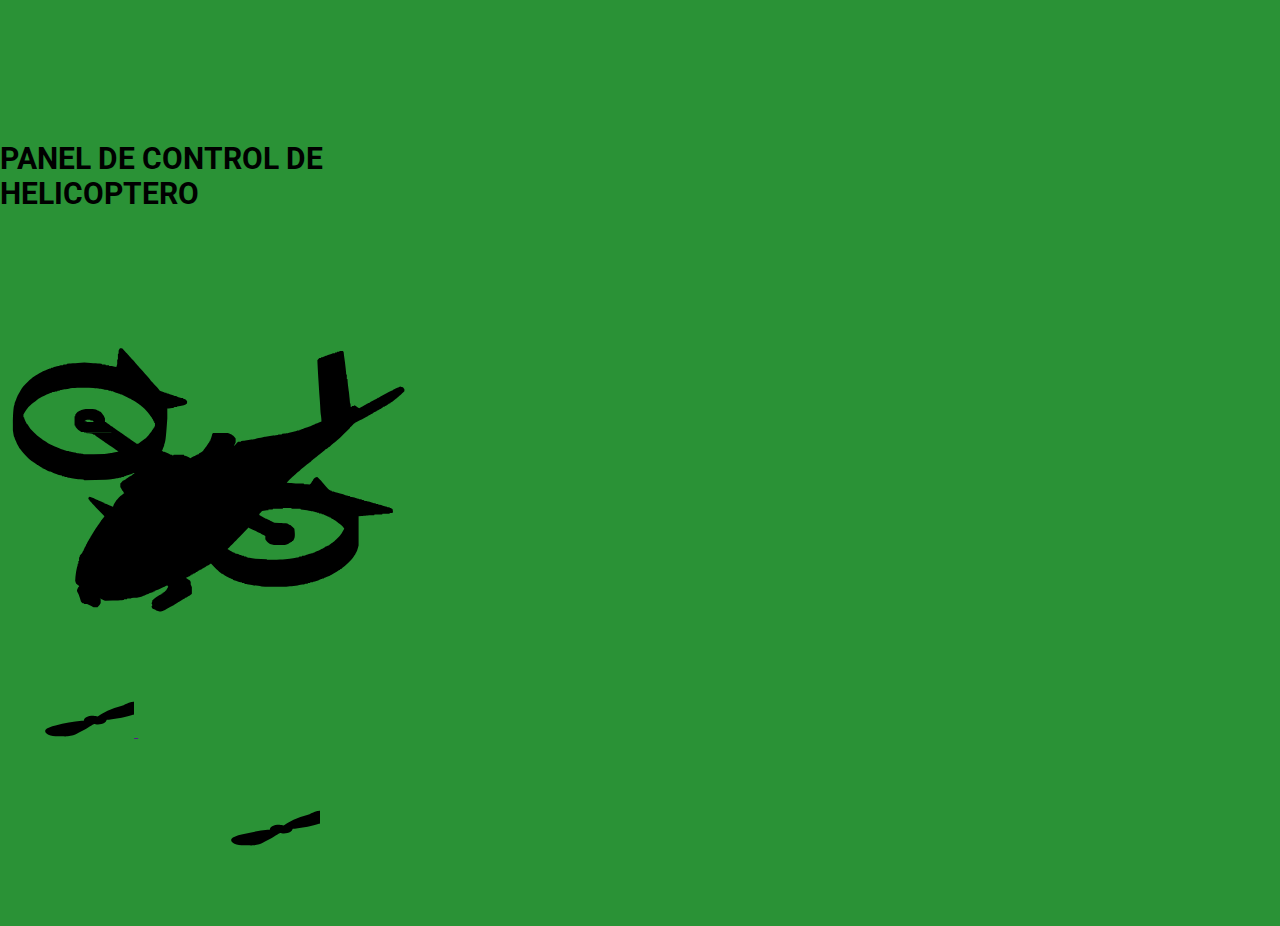
<file: index.html>
<!DOCTYPE html>
<html lang="en">
  <head>
    <meta charset="UTF-8" />
    <meta name="viewport" content="width=device-width, initial-scale=1.0" />
    <link rel="stylesheet" href="style.css" />

    <link rel="preconnect" href="https://fonts.googleapis.com" />
    <link rel="preconnect" href="https://fonts.gstatic.com" crossorigin />
    <link
      href="https://fonts.googleapis.com/css2?family=Roboto:ital,wght@0,100..900;1,100..900&family=Winky+Sans:ital,wght@0,300..900;1,300..900&display=swap"
      rel="stylesheet"
    />

    <title>Helicopter Controller</title>
  </head>
  <body class="flex_column">
    <h1 class="title flex_row">PANEL DE CONTROL DE HELICOPTERO</h1>
    <section class="helicopter">
      <svg
        width="100%"
        height="100%"
        viewBox="0 0 297 210"
        version="1.1"
        id="svg1"
        xml:space="preserve"
        xmlns:inkscape="http://www.inkscape.org/namespaces/inkscape"
        xmlns:sodipodi="http://sodipodi.sourceforge.net/DTD/sodipodi-0.dtd"
        xmlns="http://www.w3.org/2000/svg"
        xmlns:svg="http://www.w3.org/2000/svg"
      >
        <sodipodi:namedview
          id="namedview1"
          pagecolor="#505050"
          bordercolor="#ffffff"
          borderopacity="1"
          inkscape:showpageshadow="0"
          inkscape:pageopacity="0"
          inkscape:pagecheckerboard="1"
          inkscape:deskcolor="#505050"
          inkscape:document-units="mm"
          ><inkscape:page
            x="0"
            y="0"
            width="297"
            height="210"
            id="page2"
            margin="0"
            bleed="0"
        /></sodipodi:namedview>
        <defs id="defs1" />
        <g inkscape:label="Capa 1" inkscape:groupmode="layer" id="layer1">
          <path
            style="fill: #000000"
            d="m 112.62767,203.50405 c -0.41256,-0.2728 -0.9189,-0.565 -1.12518,-0.64935 -0.20629,-0.0843 -0.62228,-0.25507 -0.92444,-0.37939 l -0.54937,-0.22603 -0.42447,-0.67074 -0.42447,-0.67073 0.32734,-0.63327 0.32733,-0.63326 -0.2923,-0.66421 -0.2923,-0.66422 0.25119,-0.48806 c 0.13816,-0.26727 0.25119,-0.70980 0.25119,-0.98293 v -0.49699 l 0.58242,-0.62029 c 0.6669,-0.71026 1.31855,-1.23688 2.18687,-1.76728 2.00047,-1.22196 3.5804,-2.08907 3.75582,-2.08907 0.12431,0 0.22602,-0.11649 0.22602,-0.25888 v -0.25888 h 0.37507 0.37506 v -0.25889 -0.25888 l 0.31255,-0.007 c 0.32011,-0.007 2.43791,-1.89969 2.43791,-2.17867 0,-0.0851 0.28929,-0.62914 0.64288,-1.20906 l 0.64287,-1.05439 -0.41882,-0.47916 -0.41882,-0.47915 -0.41158,0.21804 c -0.44682,0.23442 -2.14245,1.02271 -3.53712,1.64437 -2.27311,1.01322 -3.41131,1.53785 -3.80974,1.756 -0.2388,0.13075 -0.60449,0.23773 -0.81264,0.23773 h -0.37845 v 0.25889 0.25888 h -0.50009 -0.50008 v 0.25888 0.25889 h -0.48533 -0.48532 l -0.15454,0.25888 c -0.085,0.14239 -0.3278,0.25889 -0.53956,0.25889 -0.21177,0 -0.79585,0.18662 -1.29796,0.41472 -0.50212,0.2281 -1.13798,0.50375 -1.41302,0.61257 -0.27505,0.10882 -0.83764,0.34552 -1.25021,0.52601 -0.41257,0.18049 -1.0033,0.42907 -1.31272,0.55241 -0.30943,0.12333 -0.81576,0.33197 -1.12519,0.46363 -0.30943,0.13166 -0.90015,0.31162 -1.31272,0.39991 -0.41257,0.0883 -1.200202,0.26674 -1.750294,0.39655 -0.550092,0.12982 -1.809288,0.2411 -2.798214,0.2473 l -1.798047,0.0113 -0.154534,0.25888 -0.154535,0.25888 H 93.12441 91.778693 l -0.154535,0.25889 -0.154534,0.25888 h -0.935402 -0.935403 l -0.237539,0.23611 -0.23754,0.2361 -1.500251,0.16755 c -0.825139,0.0922 -3.750628,0.22689 -6.501089,0.29943 l -5.000837,0.13188 -1.000167,-0.30556 c -0.550093,-0.16806 -1.409304,-0.52555 -1.909380,-0.79442 -0.924857,-0.49728 -1.637676,-0.67515 -0.980548,-0.24468 l 0.360637,0.23625 v 1.30181 1.30181 l -0.358881,0.72321 c -0.197384,0.39777 -0.714105,1.10184 -1.148269,1.56480 l -0.789388,0.84137 H 68.89196 67.488333 l -0.43418,-0.22236 c -0.2388,-0.1223 -1.308063,-0.64654 -2.376142,-1.16498 l -1.941961,-0.94261 h -0.981274 -0.981274 l -0.154534,-0.25889 c -0.08499,-0.14238 -0.357589,-0.25888 -0.605765,-0.25888 h -0.451231 l -0.610321,-0.63191 -0.610321,-0.6319 -0.688467,-2.28054 c -0.378656,-1.2543 -0.805049,-2.50038 -0.947539,-2.76906 -0.14249,-0.26869 -0.47353,-0.88384 -0.735644,-1.36702 -0.262114,-0.48317 -0.476571,-1.10922 -0.476571,-1.39121 0,-0.65356 0.983397,-2.83703 1.277746,-2.83703 h 0.222506 v -0.39646 -0.39645 l -0.431603,-0.17147 c -0.237381,-0.0943 -0.726899,-0.4439 -1.087818,-0.77685 l -0.656216,-0.60537 -0.310958,-0.97553 -0.310957,-0.97553 0.117444,-1.66971 c 0.222541,-3.1639 0.98016,-7.63262 1.456563,-8.80136 0.122857,-0.24724 0.223377,-0.73548 0.223377,-1.08498 v -0.63544 l 0.250042,-0.16 0.250042,-0.16 v -0.89081 -0.89082 h 0.250042 0.250042 v -1.27914 -1.27915 l 0.250041,-0.18099 c 0.137523,-0.088 0.250042,-0.33848 0.250042,-0.55662 v -0.39661 l 0.873002,-1.05808 c 0.48015,-0.58078 1.013952,-1.38566 1.186226,-1.78862 0.172274,-0.40296 0.398277,-0.73265 0.502229,-0.73265 0.103952,0 0.189004,-0.13401 0.189004,-0.2978 0,-0.40828 1.309795,-3.1765 1.553569,-3.28343 0.108198,-0.0475 0.196724,-0.30958 0.196724,-0.58249 v -0.49619 h 0.220879 c 0.121483,0 0.284074,-0.20387 0.361313,-0.45305 0.169026,-0.54529 1.537227,-3.03013 2.19584,-3.98795 0.280882,-0.37794 0.472512,-0.81481 0.472512,-0.97081 0,-0.15601 0.112519,-0.28365 0.250042,-0.28365 0.137523,0 0.250042,-0.12969 0.250042,-0.28821 0,-0.33017 4.023966,-6.78641 4.311393,-6.91739 0.104148,-0.0475 0.18936,-0.19725 0.18936,-0.33286 0,-0.13561 0.227869,-0.50452 0.506374,-0.8198 0.278506,-0.31528 0.916252,-1.21398 1.417213,-1.9971 0.50096,-0.78313 1.090097,-1.80861 1.309192,-1.81219 0.219094,-0.21358 0.717114,-0.83178 1.10671,-1.37378 l 0.708357,-0.98544 -4.382729,-4.58057 c -5.162841,-5.39588 -6.370913,-6.75197 -6.580858,-7.36356 -0.07698,-0.24918 -0.244899,-0.45305 -0.373155,-0.45305 h -0.233192 v -0.47764 -0.47765 l 0.445663,-0.41758 0.445662,-0.41758 1.117099,0.39731 c 1.093995,0.38909 1.584542,0.60071 4.117601,1.77632 0.687616,0.31913 1.644026,0.73546 2.125356,0.92518 0.481331,0.18972 1.244255,0.55544 1.695388,0.81271 0.451133,0.25728 0.985807,0.46777 1.187699,0.46777 h 0.367457 v 0.25889 0.25888 h 0.367458 c 0.202101,0 0.736566,0.21377 1.187699,0.47504 0.451133,0.26127 1.142085,0.55796 1.535449,0.68031 0.393364,0.10135 1.20384,0.42208 1.801058,0.71274 l 1.085851,0.52846 0.261787,-0.16752 c 0.143983,-0.0921 0.261787,-0.32438 0.261787,-0.5161 0,-0.49748 1.014458,-2.45087 1.750293,-3.37028 1.075437,-1.34373 3.616229,-4.01025 3.824504,-4.01375 0.109393,-0.002 0.473997,-0.28818 0.810231,-0.6363 0.336234,-0.34813 0.806982,-0.74632 1.046108,-0.88487 l 0.434774,-0.25192 -0.432369,-0.49466 c -0.237803,-0.27206 -0.432369,-0.6311 -0.432369,-0.79788 0,-0.16677 -0.09351,-0.30322 -0.20779,-0.30322 -0.114284,0 -0.367272,-0.32037 -0.562195,-0.71193 -0.194924,-0.39156 -0.410845,-0.77018 -0.479826,-0.84137 -0.06898,-0.0712 -0.266068,-0.38998 -0.437972,-0.70842 l -0.312552,-0.57898 v -1.27204 -1.27205 l 0.900406,-0.93224 0.900405,-0.93225 0.912398,-0.4393 c 0.501819,-0.24161 0.968658,-0.51235 1.037419,-0.60165 0.21207,-0.27541 3.214877,-2.3261 3.672071,-2.50774 0.403418,-0.16028 1.003079,-0.61182 1.669221,-1.25691 0.156558,-0.15161 0.509688,-0.41019 0.784734,-0.57462 l 0.500083,-0.29896 -0.547837,-0.008 c -0.301311,-0.004 -0.60363,0.0856 -0.67182,0.19983 -0.06819,0.11423 -1.11563,0.53256 -2.327644,0.92961 -1.212014,0.39704 -2.399043,0.82782 -2.637842,0.95727 -0.238799,0.12946 -0.654104,0.23537 -0.9229,0.23537 h -0.48872 l -0.154534,0.25889 -0.154535,0.25888 h -0.720612 -0.720612 l -0.13821,0.23154 c -0.07602,0.12734 -0.560862,0.29405 -1.077435,0.37047 -0.516573,0.0764 -1.558078,0.25525 -2.314455,0.39743 -2.656271,0.49931 -3.394822,0.61271 -5.628041,0.86385 l -2.250377,0.25331 -7.751298,0.11483 -7.751298,0.11482 -0.500083,-0.25207 -0.500084,-0.25206 -2.375398,-0.13645 c -1.306468,-0.075 -3.444326,-0.32019 -4.750795,-0.54477 -1.306469,-0.22457 -2.798049,-0.47346 -3.314622,-0.55307 -0.516573,-0.0796 -1.001419,-0.24895 -1.077435,-0.37629 l -0.13821,-0.23154 h -0.86039 -0.86039 v -0.25888 -0.25889 h -0.875146 -0.875147 v -0.25888 -0.25889 h -0.515612 c -0.576169,0 -2.874126,-0.68353 -3.544175,-1.05422 -0.238799,-0.13211 -0.606012,-0.2402 -0.816029,-0.2402 -0.210017,0 -0.57723,-0.1029 -0.816029,-0.22868 -0.238799,-0.12577 -0.771737,-0.37236 -1.184306,-0.54797 -0.412569,-0.17561 -0.945507,-0.4222 -1.184306,-0.54797 -0.238799,-0.12578 -0.552216,-0.22868 -0.696482,-0.22868 -0.144266,0 -1.317268,-0.52424 -2.606672,-1.16498 -1.289404,-0.64074 -2.466861,-1.16498 -2.616573,-1.16498 -0.149711,0 -0.272202,-0.1165 -0.272202,-0.25888 0,-0.14239 -0.117924,-0.25889 -0.262053,-0.25889 -0.144129,0 -0.877686,-0.40774 -1.630127,-0.906092 -0.752441,-0.498352 -1.478408,-0.906095 -1.613261,-0.906095 -0.134853,0 -0.245187,-0.09681 -0.245187,-0.215138 0,-0.118326 -0.309427,-0.38026 -0.687615,-0.582077 -0.378188,-0.201816 -0.743874,-0.427866 -0.812636,-0.502332 -0.06876,-0.07447 -0.645399,-0.482395 -1.281417,-0.906508 -2.818462,-1.879419 -6.780246,-5.80066 -9.100536,-9.055407 -0.4097,-0.569545 -0.829299,-1.074369 -0.932441,-1.121831 -0.103143,-0.04746 -0.187532,-0.201219 -0.187532,-0.341682 0,-0.140463 -0.337556,-0.763380 -0.750125,-1.384213 -0.412569,-0.620854 -0.750126,-1.186701 -0.750126,-1.257438 0,-0.07074 -0.393816,-1.011347 -0.875146,-2.090244 -0.481331,-1.078898 -0.875147,-2.129011 -0.875147,-2.333585 0,-0.204575 -0.100087,-0.438098 -0.222415,-0.514275 -0.215522,-0.13791 -0.2902639,-0.481845 -0.7633423,-3.512614 L 9.2775633,73.689706 9.2774382,68.900348 c -1.618e-4,-6.197775 0.4851414,-12.778049 0.9823358,-13.319801 0.12419,-0.135267 0.2258,-0.515466 0.2258,-0.844886 0,-0.329421 0.09939,-0.801237 0.220869,-1.048481 0.121478,-0.247244 0.333375,-0.740779 0.470881,-1.096745 1.38522,-3.588048 1.671725,-4.288929 1.793675,-4.401031 0.07745,-0.07119 0.30888,-0.478936 0.514298,-0.906095 0.418494,-0.870246 2.372419,-4.081386 2.98076,-4.898671 0.820568,-1.102405 5.028005,-5.300762 5.758186,-5.748628 0.419883,-0.256802 0.763424,-0.558293 0.763424,-0.66998 0,-0.111687 0.111233,-0.203067 0.247184,-0.203067 0.138051,0 0.475146,-0.203871 0.753767,-0.453047 1.064987,-0.952437 7.818353,-4.724636 8.458514,-4.724636 0.109031,0 0.664012,-0.232996 1.233292,-0.517769 0.569279,-0.284772 1.209267,-0.517768 1.422195,-0.517768 h 0.387141 v -0.258884 -0.258884 h 0.610348 0.610348 l 0.154535,-0.258885 0.154534,-0.258884 h 0.568674 c 0.312771,0 0.652988,-0.0873 0.756037,-0.193988 0.23525,-0.24357 2.447464,-0.841348 3.771634,-1.019161 0.550092,-0.07387 1.10706,-0.23887 1.237707,-0.366672 l 0.23754,-0.232368 h 0.935402 0.935402 l 0.154535,-0.258884 0.154534,-0.258884 h 1.060423 1.060424 l 0.237539,-0.237073 0.23754,-0.237072 1.625272,-0.146028 c 0.8939,-0.08032 3.684718,-0.278061 6.201818,-0.434766 l 4.576546,-0.288736 4.549982,0.302917 c 2.502491,0.166604 5.281355,0.361880 6.175255,0.433899 l 1.625272,0.130983 0.237539,0.237938 0.23754,0.237938 h 1.185444 1.185445 l 0.154534,0.258884 0.154534,0.258884 h 1.095675 1.095675 l 0.154535,0.258884 0.154534,0.258884 h 0.969133 c 0.533023,0 1.229625,0.09980 1.548005,0.221318 0.318379,0.121725 1.030588,0.293463 1.582685,0.38164 l 1.003814,0.160322 0.308906,-1.024773 0.308906,-1.024773 v -1.542104 -1.542104 l 0.250042,-0.180999 0.250042,-0.180999 v -1.911074 -1.911075 l 0.250042,-0.180999 0.250042,-0.180999 v -1.008077 -1.008077 l 0.307463,-0.724113 c 0.169104,-0.398262 0.422272,-0.812645 0.562804,-0.920852 l 0.255131,-0.196739 0.805876,0.145809 0.805876,0.145809 1.779522,1.864921 c 0.978737,1.025707 2.270756,2.446694 2.871153,3.15775 0.600397,0.711057 1.838105,2.11667 2.75046,3.123585 0.912356,1.006916 2.126196,2.380963 2.697423,3.053438 0.571226,0.672476 1.921452,2.195707 3.000499,3.384980 4.32958,4.771747 6.73066,7.49057 7.07466,8.01087 0.19908,0.301097 0.76933,0.955192 1.26722,1.453544 0.4979,0.498352 1.85403,2.009973 3.01361,3.380158 1.18080,1.349185 2.24329,2.603949 2.40822,2.788365 0.16493,0.184417 0.8963,0.518387 1.62527,0.742157 0.72897,0.223769 1.52078,0.512602 1.78058,0.64185 0.2388,0.129248 0.65411,0.234996 0.9229,0.234996 h 0.48872 l 0.15454,0.258884 0.15453,0.258884 h 0.48872 c 0.2688,0 0.6841,0.106818 0.9229,0.237373 0.2388,0.130555 1.10929,0.428629 1.93443,0.662387 0.82514,0.233757 1.69564,0.534682 1.93443,0.668721 0.2388,0.13404 0.66228,0.243708 0.94105,0.243708 0.27878,0 0.75851,0.134687 1.06608,0.299304 1.20083,0.642729 1.44421,0.736233 1.91628,0.736233 h 0.48872 l 0.15453,0.258884 0.15454,0.258884 h 0.80580 0.80580 l 0.14264,0.238967 c 0.0785,0.131432 0.47071,0.313569 0.87167,0.404749 l 0.72903,0.165783 0.64333,0.66609 0.64334,0.66609 -0.008,0.806071 -0.008,0.806071 -0.3046,0.388326 c -0.62418,0.795743 -2.79791,1.456442 -5.74301,1.745564 l -1.1877,0.116807 v 0.233899 0.233898 h -0.95016 -0.95016 l -0.23754,0.233785 c -0.13064,0.128581 -0.772,0.303328 -1.42524,0.388326 -0.65323,0.085 -1.69403,0.224521 -2.31288,0.310052 l -1.12519,0.15551 -0.002,3.533589 -0.002,3.53380 -0.36813,5.177683 c -0.63008,8.862028 -1.00549,11.845138 -1.65295,13.13486 -0.12412,0.247244 -0.22567,0.627442 -0.22567,0.844886 0,0.217443 -0.0994,0.807642 -0.22087,0.844886 -0.36887,0.75077 -0.73837,1.708739 -0.9223,2.391166 -0.0980,0.358066 -0.29992,0.7328 -0.45329,0.83741 l -0.27885,0.190198 0.43757,0.004 0.43757,0.004 v 0.258884 0.258884 h 0.53567 0.53566 l 2.15229,0.951713 c 1.18375,0.523442 2.18979,1.047683 2.23563,1.164979 0.0458,0.117296 0.33277,0.213266 0.63761,0.213266 h 0.55426 l 0.30005,0.310661 0.30005,0.310661 0.30005,-0.310661 0.30005,-0.310661 h 3.70062 3.70062 v 0.229501 0.229501 l 0.68761,0.134372 c 0.98491,0.192467 2.34927,0.755435 3.15419,1.30149 l 0.69388,0.470725 1.85482,-0.923911 c 1.02015,-0.50815 1.94058,-0.9265 2.04538,-0.929666 0.10481,-0.0032 0.47186,-0.233572 0.81567,-0.512012 0.3438,-0.278441 0.82201,-0.508846 1.06267,-0.512012 l 0.43758,-0.0058 v -0.258885 c 0,-0.142386 0.12002,-0.258884 0.26672,-0.258884 0.1467,0 0.63553,-0.291245 1.08628,-0.64721 0.45076,-0.358066 0.90826,-0.647211 1.01667,-0.647211 0.21739,0 1.13023,-1.0235 1.13207,-1.269311 6.4e-4,-0.085 0.33025,-0.518053 0.73248,-0.962333 0.40222,-0.444279 1.15371,-1.491442 1.66997,-2.327028 0.51626,-0.835586 1.14306,-1.746404 1.39288,-2.024039 0.24982,-0.277636 0.45423,-0.657573 0.45423,-0.844303 v -0.339511 h 0.25004 0.25004 V 80.93495 c 0,-0.215512 0.10897,-0.80413 0.24216,-0.841374 0.3228,-0.809218 1.00805,-2.834213 1.00805,-3.287816 0,-0.198433 0.17681,-0.543855 0.39292,-0.767605 l 0.39292,-0.406818 5.29553,0.0039 5.29553,0.0039 1.00017,0.393717 c 0.55009,0.216545 1.19708,0.461374 1.43774,0.544065 0.24067,0.08269 0.43757,0.253257 0.43757,0.379037 0,0.125779 0.18022,0.22869 0.35382,0.22869 h 0.35381 l 1.02142,1.201427 1.02141,1.201427 v 1.390928 1.390927 l -0.25004,0.514256 c -0.13752,0.28284 -0.36256,0.74567 -0.50008,1.028511 -0.13752,0.282841 -0.25004,0.636388 -0.25004,0.785661 v 0.271405 l 0.81263,-0.976084 c 0.44695,-0.536846 1.06069,-1.239887 1.36387,-1.562313 l 0.55123,-0.58623 h 0.96152 0.96153 l 0.23754,-0.235019 0.23754,-0.235018 1.2502,-0.125561 c 0.68762,-0.06906 2.43166,-0.324472 3.87565,-0.567587 1.444,-0.243115 3.13178,-0.494679 3.75063,-0.580032 0.61886,-0.06435 1.35023,-0.220197 1.62527,-0.34632 0.479,-0.219646 1.32209,-0.382063 3.50080,-0.674374 0.55009,-0.07381 1.2252,-0.237475 1.50025,-0.363699 0.27505,-0.126223 0.95016,-0.288208 1.50025,-0.380965 0.55009,-0.07176 2.18162,-0.317741 3.62561,-0.54663 1.44399,-0.228889 3.30055,-0.480704 4.12569,-0.580589 l 1.50025,-0.143427 0.23754,-0.230731 0.23754,-0.230731 h 1.15019 1.1502 l 0.23754,-0.237938 0.23754,-0.237938 1.62527,-0.12547 c 0.8939,-0.06901 2.1316,-0.248099 2.75046,-0.393314 0.61885,-0.147314 1.91282,-0.45573 2.87548,-0.685368 0.96266,-0.229638 2.0611,-0.483247 2.44097,-0.563575 0.37987,-0.08033 0.7522,-0.249118 0.82739,-0.375087 l 0.13672,-0.229036 h 0.80580 0.80580 l 0.15453,-0.258885 0.15454,-0.258884 h 0.61035 0.61034 v -0.258884 -0.258884 h 0.5751 c 0.3163,0 0.68199,-0.09823 0.81264,-0.218284 0.13064,-0.120057 0.91265,-0.420201 1.73779,-0.666987 0.82514,-0.246787 1.78155,-0.571889 2.12535,-0.722449 0.34381,-0.150580 0.85015,-0.380069 1.12519,-0.463353 0.65188,-0.247161 1.48861,-0.606488 2.87548,-1.234849 0.61886,-0.280388 1.40649,-0.800565 1.7503,-0.689282 0.6482,-0.186118 1.0044,-0.330087 2.52982,-1.022525 l 0.90456,-0.410605 -0.10267,-1.881027 c -0.0565,-1.034565 -0.20649,-2.28877 -0.33337,-2.787122 -0.12689,-0.498352 -0.2922,-2.24582 -0.36735,-3.883263 -0.0751,-1.637442 -0.24062,-4.49164 -0.3677,-6.342662 -1.02909,-14.98925 -1.44492,-21.808643 -1.66269,-26.427535 l -0.12938,-2.869073 0.73985,-0.820026 0.73986,-0.820026 h 0.51003 0.51003 l 0.15453,-0.258884 c 0.085,-0.142386 0.3518,-0.258884 0.8029,-0.258884 0.2411,0 0.90413,-0.232996 1.47341,-0.517768 0.56928,-0.284773 1.15454,-0.517769 1.30057,-0.517769 0.14603,0 0.46089,-0.104887 0.69969,-0.233082 0.2388,-0.128196 1.1093,-0.433938 1.93443,-0.679427 0.82514,-0.245489 1.69564,-0.548345 1.93444,-0.673012 0.2388,-0.124668 0.77326,-0.226668 1.1877,-0.226668 h 0.75351 v -0.258884 -0.258884 h 0.61035 0.61035 l 0.15453,-0.258885 0.15454,-0.258884 h 0.72061 0.72061 l 0.15454,-0.258884 0.15453,-0.258884 h 1.20484 1.20483 l 0.25496,0.323605 0.25495,0.323605 0.14192,1.294421 c 0.0781,0.711932 0.25328,2.051657 0.3894,2.977168 0.51522,3.503234 1.05206,7.966581 1.18323,9.837809 l 0.13612,1.941631 0.22556,0.24804 0.22556,0.24804 v 1.501529 1.501528 h 0.22952 0.22952 l 0.13105,1.747468 c 0.0721,0.961108 0.25136,2.621202 0.39841,3.6891 0.14704,1.067897 0.37058,2.698867 0.49675,3.624378 0.12616,0.925511 0.36008,3.138971 0.51981,4.9188 l 0.29041,3.236052 0.22749,0.449534 c 0.12513,0.247244 0.2275,0.858858 0.2275,1.380142 v 0.909608 h 0.50008 0.50008 v -0.258884 -0.258885 h 0.5751 0.5751 l 0.295,-0.30543 0.29499,-0.305429 0.69267,0.369738 c 0.38097,0.203356 0.74893,0.429288 0.81769,0.502071 0.0688,0.07278 0.51884,0.34187 1.00017,0.80797 l 0.87514,0.465637 1.62528,-0.884265 c 0.89389,-0.486346 2.38639,-1.308612 3.31664,-1.827257 0.93026,-0.518646 1.84916,-0.942992 2.04201,-0.942992 0.19285,0 0.38814,-0.08737 0.43398,-0.194163 0.11297,-0.263167 1.17673,-0.894999 3.70896,-2.202965 1.16894,-0.603795 2.16286,-1.185182 2.2087,-1.291972 0.0458,-0.106789 0.28963,-0.194163 0.54176,-0.194163 0.25212,0 0.49801,-0.08737 0.54175,-0.194163 0.0904,-0.210677 0.64112,-0.522806 5.65619,-3.208049 1.82736,-0.977664 3.47763,-1.777572 3.66728,-1.777572 0.18965,0 0.38233,-0.08737 0.42817,-0.194163 0.0798,-0.188067 1.74968,-1.064824 3.33389,-1.75465 0.41257,-0.179649 1.04131,-0.464973 1.3972,-0.634055 l 0.64707,-0.30742 1.0273,0.286406 1.02731,0.286406 0.51349,0.675883 0.51349,0.675882 v 0.731281 0.731281 l -0.94089,0.981275 c -0.51748,0.539701 -1.37701,1.330768 -1.91006,1.757927 -0.53304,0.427180 -1.09419,0.897373 -1.24698,1.044921 -0.15279,0.147547 -0.72788,0.612876 -1.27797,1.034063 -0.5501,0.421188 -1.05643,0.824708 -1.12519,0.896711 -0.35655,0.373355 -2.22876,1.782178 -2.93799,2.210819 -0.44695,0.270122 -0.81264,0.58251 -0.81264,0.694197 v 0.203067 h -0.50008 -0.50009 v 0.227147 c 0,0.12493 -0.64698,0.561797 -1.43774,0.970815 -0.79076,0.409018 -1.47525,0.831043 -1.52109,0.937832 -0.0458,0.10679 -0.299,0.194164 -0.56280,0.194164 h -0.47925 v 0.215138 c 0,0.118326 -0.30942,0.38026 -0.68761,0.582076 -0.37819,0.201817 -0.74388,0.426552 -0.81264,0.499413 -0.0688,0.07286 -0.80013,0.47578 -1.62527,0.895376 -0.82514,0.419807 -1.55651,0.827732 -1.62527,0.906968 -0.0688,0.07924 -0.68762,0.432167 -1.37523,0.784291 -0.68762,0.352125 -1.30647,0.700047 -1.37523,0.773161 -0.0688,0.07311 -0.80014,0.481803 -1.62528,0.908198 -0.82513,0.426395 -1.55651,0.835343 -1.62527,0.908772 -0.0688,0.07343 -1.19395,0.705444 -2.50042,1.404475 -1.30646,0.699032 -2.76921,1.500781 -3.25054,1.781665 -2.09856,1.224632 -3.09743,1.731371 -3.41281,1.731371 h -0.33782 v 0.258884 0.258884 h -0.32064 -0.32064 l -1.33664,1.423863 c -0.73515,0.783125 -1.43475,1.423863 -1.55467,1.423863 -0.11992,0 -0.21804,0.148406 -0.21804,0.329791 v 0.329791 l -2.56293,2.53661 c -5.56228,5.505165 -6.91835,6.750088 -8.76951,8.050743 -0.81737,0.574298 -1.32852,0.996435 -2.75549,2.275628 -0.43425,0.389288 -0.87497,0.709657 -0.97936,0.711932 -0.1044,0.0023 -0.54303,0.353628 -0.97475,0.780787 -0.43171,0.427180 -0.92764,0.776653 -1.10207,0.776653 -0.17443,0 -0.35465,0.0922 -0.40049,0.204885 -0.0458,0.112687 -0.53119,0.549554 -1.07855,0.970816 -1.14228,0.879127 -1.64198,1.281557 -2.72861,2.197461 -0.42732,0.360184 -1.45205,1.175375 -2.27719,1.811536 -0.82514,0.636161 -1.55651,1.221358 -1.62527,1.300438 -0.0688,0.07908 -0.5751,0.485829 -1.12519,0.903888 -0.55009,0.418080 -1.16895,0.937428 -1.37523,1.154154 -0.20629,0.216726 -0.82514,0.740286 -1.37523,1.163468 -0.5501,0.423181 -1.16895,0.911608 -1.37523,1.085393 -0.20629,0.173785 -1.10644,0.904472 -2.00034,1.623749 -1.62557,1.308007 -2.5767,2.102167 -3.75063,3.131617 -0.3438,0.30149 -1.00522,0.85847 -1.46981,1.23772 -0.46480,0.37925 -1.15395,0.9808 -1.5319,1.33676 -0.37794,0.35807 -1.22606,1.11321 -1.8847,1.68275 -0.65864,0.56955 -1.92953,1.79277 -2.8242,2.71828 l -1.62667,1.68275 2.10571,0.19708 c 1.15815,0.1084 3.90602,0.26446 6.10639,0.34681 l 4.00067,0.14972 0.26466,0.22624 0.26467,0.22623 1.92006,0.0742 1.92006,0.0742 0.80736,-0.66614 c 0.32855,-0.36639 0.6751,-0.91975 0.77011,-1.2297 0.095,-0.30996 0.27011,-0.56356 0.3891,-0.56356 0.11899,0 0.28891,-0.23674 0.37761,-0.52608 0.3188,-1.03996 1.95357,-2.32164 2.96122,-2.32164 0.3534,0 2.40679,1.9825 3.6199,3.49493 0.45682,0.56955 1.6378,1.95380 2.62438,3.07565 l 1.7938,2.04011 0.93268,0.61345 c 0.51298,0.3374 1.10371,0.61346 1.31272,0.61346 h 0.38004 v 0.25888 0.25888 h 0.62849 c 0.34568,0 0.82388,0.1119 1.06268,0.24866 0.2388,0.13675 1.33433,0.47714 2.43452,0.75642 2.42026,0.61437 4.80643,1.28911 5.18497,1.60765 0.2388,0.12925 0.76662,0.235 1.17294,0.235 h 0.73877 l 0.15453,0.25888 0.15453,0.25889 h 0.73537 0.73537 v 0.22553 0.22553 l 1.31272,0.17516 c 1.35037,0.18018 2.73351,0.58041 3.49719,0.95886 0.2388,0.12491 0.71037,0.22711 1.04793,0.22711 h 0.61374 l 0.15453,0.25888 0.15454,0.25889 h 0.86039 0.86039 v 0.25888 0.25888 h 0.73536 0.73537 l 0.13295,0.22273 0.13296,0.22273 1.18279,0.16785 c 0.65053,0.0923 1.52562,0.27544 1.94465,0.40694 0.41902,0.1315 1.26819,0.37484 1.88705,0.54075 0.61885,0.16801 1.32057,0.4068 1.58036,0.53531 0.2388,0.12851 0.71037,0.23365 1.04793,0.23365 h 0.61374 l 0.15453,0.25889 0.15453,0.25888 h 0.86039 0.86039 v 0.23056 0.23056 l 0.81264,0.13672 c 0.44695,0.0752 1.54401,0.32916 2.43791,0.56436 0.8939,0.2352 1.93607,0.4911 2.31805,0.56866 0.37987,0.0776 0.75219,0.24409 0.82739,0.37006 l 0.13672,0.22904 h 0.72061 0.72061 l 0.15454,0.25888 0.15453,0.25889 h 0.48533 0.48532 v 0.22869 c 0,0.12578 0.2176,0.2876 0.48355,0.38061 l 0.48356,0.13092 0.1653,0.9123 0.1653,0.9123 -0.16562,0.54028 -0.16562,0.54027 h -0.96856 -0.96856 l -0.15453,0.25889 -0.15454,0.25888 h -2.4709 -2.47091 l -0.15453,0.25889 -0.15454,0.25888 h -2.72095 -2.72094 l -0.15454,0.25889 -0.15453,0.25888 h -1.84247 c -1.01335,0 -2.66636,0.10932 -3.67336,0.24292 -1.00699,0.13361 -2.70291,0.3183 -3.76872,0.41042 l -1.93782,0.16749 v 10.50268 10.50269 l -0.66378,2.28999 -0.66378,2.29 h -0.21137 -0.21136 v 0.51776 0.51777 h -0.25005 -0.25004 v 0.33951 c 0,0.18673 -0.20799,0.57067 -0.46221,0.85318 -0.25422,0.28252 -0.50738,0.6378 -0.56280,0.7895 -0.14605,0.40129 -1.41524,2.0309 -2.85085,3.66043 -1.19588,1.35741 -4.66652,4.45387 -4.99209,4.45387 -0.0856,0 -0.45896,0.29124 -0.82974,0.64721 -0.37078,0.35806 -0.81804,0.64721 -0.98925,0.64721 -0.17331,0 -0.31511,0.10864 -0.31511,0.24144 0,0.13279 -0.22437,0.31517 -0.4986,0.40528 -0.27424,0.0901 -0.64335,0.30184 -0.82025,0.47049 -0.48131,0.45888 -1.61788,1.14028 -3.43195,2.05756 -0.8939,0.45199 -1.66277,0.91281 -1.70862,1.02403 -0.0458,0.11123 -0.299,0.20223 -0.56280,0.20223 h -0.47925 v 0.25888 0.25889 h -0.32826 c -0.18055,0 -0.91137,0.29124 -1.62405,0.64721 -0.71268,0.35806 -1.45847,0.64721 -1.65731,0.64721 -0.19884,0 -0.43107,0.1165 -0.51607,0.25888 l -0.15453,0.25889 h -0.61035 -0.61035 v 0.25888 0.25888 h -0.47645 c -0.26205,0 -0.90904,0.22349 -1.43774,0.49663 -1.16212,0.60039 -3.36736,1.31556 -4.05653,1.31556 h -0.50085 l -0.15454,0.25889 -0.15453,0.25888 h -0.84563 -0.84564 l -0.15453,0.25889 -0.15454,0.25888 h -0.72061 -0.72061 l -0.15453,0.25888 -0.15454,0.25889 h -0.81038 -0.81038 l -0.23754,0.23378 c -0.13065,0.12858 -0.74388,0.29444 -1.36273,0.36858 -0.61885,0.0741 -2.41915,0.32886 -4.00067,0.56607 -1.58151,0.2372 -4.05693,0.5492 -5.50092,0.69332 l -2.62544,0.26204 -7.62628,0.001 -7.62627,0.001 -2.50042,-0.25433 c -2.72309,-0.27697 -7.26787,-0.95429 -9.25155,-1.37877 -0.68762,-0.14714 -1.67286,-0.33055 -2.18943,-0.40758 -0.51658,-0.077 -1.00142,-0.24424 -1.07744,-0.37158 l -0.13821,-0.23154 h -0.72061 -0.72061 l -0.15454,-0.25888 -0.15453,-0.25889 h -0.5499 c -0.30244,0 -1.50537,-0.36096 -2.67319,-0.80214 -1.16781,-0.44117 -2.37647,-0.8625 -2.68589,-0.93627 -0.30943,-0.0738 -0.5626,-0.23705 -0.5626,-0.36284 v -0.22871 h -0.50008 -0.50009 v -0.25888 -0.25888 h -0.35198 c -0.29771,0 -1.12774,-0.37802 -3.39864,-1.53922 -0.84348,-0.43209 -1.62766,-0.94555 -2.09726,-1.37323 -0.2736,-0.24918 -0.80826,-0.45305 -0.72147,-0.45305 -0.46457,0 -3.39461,-2.53315 -5.70264,-4.93019 l -2.39533,-2.48771 -1.29627,0.86122 c -0.71295,0.47368 -1.40722,0.86123 -1.54282,0.86123 -0.13561,0 -0.24656,0.0947 -0.24656,0.21056 0,0.11581 -0.39381,0.37055 -0.87514,0.56609 -0.48133,0.19554 -0.87515,0.42417 -0.87515,0.50807 0,0.0839 -0.50527,0.38252 -1.12282,0.66361 -0.61755,0.28109 -1.12389,0.80844 -1.12519,0.70523 -0.001,0.10679 -0.2274,0.19417 -0.50245,0.19417 h -0.50008 v 0.21056 c 0,0.11581 -0.39382,0.37055 -0.87515,0.56609 -0.48133,0.19554 -0.87515,0.45028 -0.87515,0.56609 v 0.21056 h -0.50008 c -0.27505,0 -0.5008,0.0874 -0.50167,0.19416 -0.002,0.26044 -1.4478,1.10026 -1.89399,1.10026 h -0.3548 v 0.25889 0.25888 h -0.50009 -0.50008 v 0.25888 0.25889 h -0.37506 -0.37506 v 0.25888 c 0,0.14239 -0.12328,0.25889 -0.27396,0.25889 -0.15067,0 -0.57948,0.22525 -0.95291,0.50055 -0.37342,0.27531 -0.99075,0.58158 -1.37183,0.68061 l -0.69288,0.18005 1.50233,0.98349 1.50233,0.98349 0.26848,0.5194 0.26848,0.5194 v 0.93143 0.93143 l 0.41969,0.9625 0.41969,0.9625 -0.003,2.37009 -0.003,2.37009 -0.36177,0.34819 c -0.48172,0.46365 -1.73962,1.25102 -2.28438,1.42989 -0.24066,0.079 -0.43757,0.22047 -0.43757,0.31434 0,0.0939 -0.50527,0.40065 -1.12282,0.68174 -0.61755,0.28109 -1.12389,0.80844 -1.12519,0.70523 -0.001,0.10679 -0.12565,0.19416 -0.27632,0.19416 -0.15067,0 -0.57262,0.21465 -0.93766,0.47699 -0.36503,0.26234 -1.28255,0.81482 -2.03893,1.22773 -0.75638,0.4129 -1.43149,0.81006 -1.50025,0.88256 -0.0688,0.0725 -0.46258,0.30621 -0.87515,0.51933 -0.41257,0.21313 -0.80638,0.44804 -0.87514,0.51736 -0.25013,0.2808 -1.15492,0.79431 -2.50042,1.47715 -0.75638,0.38385 -1.43149,0.76199 -1.50025,0.84029 -0.24558,0.27965 -1.65141,1.08415 -3.25055,1.86014 -0.8939,0.43377 -1.82065,0.89480 -2.08045,1.02404 -0.2388,0.12945 -0.80139,0.22685 -1.25021,0.21644 l -0.81603,-0.0189 z m 92.89056,-36.96267 3.37556,-0.23469 2.3754,-0.44884 c 1.30647,-0.24687 2.79805,-0.507 3.31462,-0.57807 0.51657,-0.0711 1.00142,-0.2334 1.07744,-0.36075 l 0.13821,-0.23154 h 0.84563 0.84563 l 0.15454,-0.25888 0.15453,-0.25888 h 0.80858 c 0.32922,0 0.85705,-0.1053 1.17295,-0.23399 1.14054,-0.46463 4.86425,-1.5782 5.27742,-1.5782 h 0.42279 v -0.25889 -0.25888 h 0.62511 0.6251 v -0.25889 -0.25888 h 0.3688 c 0.58712,0 6.44729,-2.81135 6.8007,-3.16181 0.0458,-0.11203 0.18873,-0.20368 0.31752,-0.20368 0.1288,0 0.67978,-0.29125 1.22441,-0.64721 0.54462,-0.35807 1.15186,-0.64721 1.34942,-0.64721 0.19756,0 0.3967,-0.0909 0.44254,-0.20209 0.0458,-0.11114 0.81472,-0.72783 1.70862,-1.37042 0.8939,-0.64280 1.89671,-1.39626 2.22846,-1.67483 1.20832,-1.0146 4.19377,-4.15391 4.78802,-5.03477 1.05847,-1.56899 2.25162,-3.70562 2.17947,-3.90291 -0.10396,-0.2843 -2.44367,-2.83027 -2.60098,-2.83027 -0.13361,0 -3.09932,-2.31480 -3.34442,-2.61016 -0.22653,-0.27317 -3.2722,-2.04975 -3.51399,-2.04975 -0.13015,0 -0.23664,-0.1165 -0.23664,-0.25889 v -0.25888 h -0.50008 -0.50009 v -0.25888 -0.25889 h -0.37845 c -0.20815,0 -0.57384,-0.11085 -0.81264,-0.24634 -0.2388,-0.13549 -0.88426,-0.43653 -1.43435,-0.66898 -0.55009,-0.23244 -1.19555,-0.52933 -1.43435,-0.68075 -0.2388,-0.13041 -0.6541,-0.23712 -0.9229,-0.23712 h -0.48872 l -0.15453,-0.25888 -0.15453,-0.25889 h -0.8056 -0.80580 l -0.15453,-0.25888 -0.15454,-0.25889 h -0.56034 c -0.30818,0 -0.66723,-0.10291 -0.79788,-0.2287 -0.13064,-0.12579 -0.91265,-0.35846 -1.73779,-0.51704 -0.82513,-0.15858 -2.00658,-0.41403 -2.62544,-0.56767 -1.54983,-0.38476 -3.83699,-0.76013 -5.62804,-0.92331 l -1.50025,-0.13686 -0.23754,-0.23707 -0.23754,-0.23707 h -3.06076 -3.06075 l -0.15454,-0.25889 -0.15453,-0.25888 h -2.97099 -2.97099 l -0.15454,0.25888 -0.15453,0.25889 h -3.47107 -3.47108 l -0.15453,0.25888 -0.15453,0.25889 h -1.4855 -1.48549 v 0.25888 0.25889 h -1.1216 c -0.61688,0 -1.64993,0.14562 -2.29566,0.3236 l -1.17407,0.32361 -0.93276,0.90609 -0.93276,0.9061 -0.0846,0.50088 -0.0846,0.50089 2.25037,1.18186 c 1.23771,0.65002 2.28789,1.26923 2.33373,1.37602 0.0458,0.10679 0.23933,0.19417 0.42997,0.19417 0.19064,0 0.74728,0.23299 1.23697,0.51776 0.4897,0.28478 1.05572,0.51777 1.25782,0.51777 h 0.36746 v 0.25889 c 0,0.14238 0.12943,0.25888 0.28763,0.25888 0.15819,0 0.86144,0.2874 1.56276,0.63866 l 1.27513,0.63866 3.50080,0.11318 c 1.92532,0.0623 4.00001,0.19693 4.61042,0.29929 l 1.10984,0.1861 0.83580,0.48802 c 0.48058,0.26725 0.94944,0.48802 1.08858,0.48802 0.32669,0 0.81769,0.39863 2.11517,1.71726 l 1.05289,1.07005 0.17801,1.64823 c 0.35444,3.28195 0.17853,4.81724 -0.73019,6.37287 l -0.49148,0.84138 h -0.32115 c -0.17664,0 -0.32116,0.10291 -0.32116,0.22869 0,0.12577 -0.1969,0.29334 -0.43757,0.37236 -0.42842,0.14067 -1.81552,0.95506 -2.06284,1.21113 -0.0688,0.0712 -0.70272,0.33332 -1.40879,0.58249 l -1.28377,0.45305 h -3.92863 -3.92863 l -1.41371,-0.42186 -1.41371,-0.42186 -0.75013,-0.54192 c -1.06687,-0.77075 -1.64168,-1.34645 -2.16536,-2.16871 l -0.45678,-0.71724 -0.002,-1.17384 -0.002,-1.17385 -1.62494,-0.76778 c -0.89372,-0.42229 -1.62509,-0.85516 -1.62527,-0.96195 -1.9e-4,-0.10679 -0.17064,-0.19417 -0.37879,-0.19417 -0.20815,0 -0.57384,-0.11218 -0.81264,-0.24928 -0.23879,-0.13711 -1.89692,-0.98022 -3.68472,-1.82691 -1.7878,-0.86769 -3.40787,-1.66380 -3.60015,-1.76866 l -0.34961,-0.19103 -6.40658,6.61314 c -3.52363,3.63722 -6.93571,7.07912 -7.58241,7.64867 -0.6467,0.56954 -1.17888,1.11365 -1.18263,1.20912 -0.004,0.0955 0.8652,0.61971 1.931,1.16498 1.06581,0.54526 1.97533,1.07877 2.02117,1.18556 0.0458,0.10679 0.27651,0.19416 0.51280,0.19416 0.23608,0 0.53613,0.0980 0.66678,0.21313 0.13064,0.11723 0.91265,0.4324 1.73779,0.70039 0.82514,0.26798 1.60714,0.57981 1.73779,0.69296 0.13065,0.11314 0.48969,0.20571 0.79788,0.20571 h 0.56034 l 0.15453,0.25888 0.15454,0.25889 h 0.72061 0.72061 l 0.15454,0.25888 0.15453,0.25888 h 0.72061 0.72061 l 0.13746,0.23029 c 0.0756,0.12665 0.50419,0.29705 0.95242,0.37866 0.44822,0.0816 1.88388,0.33808 3.19035,0.56527 l 2.3754,0.41689 4.0429,0.17526 4.04289,0.17527 0.2013,0.20899 0.2013,0.20898 4.75731,-0.13552 c 2.61652,-0.0745 6.27632,-0.24113 8.13288,-0.3702 z M 77.871856,90.409635 c 1.971801,-0.263768 2.943044,-0.433374 6.104661,-1.065812 l 1.603908,-0.32084 -0.651245,-0.353288 c -0.358185,-0.194309 -2.486428,-1.665823 -4.729431,-3.270031 -2.243002,-1.604209 -4.528261,-3.199848 -5.078353,-3.545865 -0.550093,-0.346016 -1.056427,-0.704356 -1.125189,-0.79631 -0.06876,-0.09195 -1.306469,-0.956242 -2.75046,-1.92064 -1.443992,-0.964399 -2.662946,-1.856421 -2.708787,-1.982272 -0.04584,-0.12585 -0.273972,-0.228819 -0.506958,-0.228819 -0.232987,0 -0.664774,-0.174891 -0.980529,-0.388646 l -0.538017,-0.388645 -2.582732,-0.281253 c -1.420502,-0.15469 -2.778112,-0.387542 -3.016911,-0.51745 -0.2388,-0.129907 -0.717005,-0.236195 -1.062678,-0.236195 H 80.243737 V 74.854684 74.8058 H 58.743654 58.24357 v -0.197813 c 0,-0.108798 -0.421946,-0.389525 -0.937657,-0.62384 C 56.002653,73.182008 54.2429,71.347564 54.2429,70.581126 V 70.194769 H 53.992858 53.742816 V 66.829275 63.46378 h 0.250042 0.250042 v -0.522912 -0.522913 l 0.80496,-0.965671 0.804980,-0.965672 0.967802,-0.51529 c 0.532291,-0.283409 1.024062,-0.57484 1.092823,-0.647623 0.692355,-0.732849 2.958605,-1.126762 6.376068,-1.108271 l 2.500418,0.01353 1.25021,0.247068 c 1.641262,0.324349 2.375397,0.805023 2.375397,0.875803 v 0.22869 h 0.469468 0.469467 l 0.311275,0.388326 c 0.171201,0.213579 0.44797,0.388326 0.615043,0.388326 h 0.303769 l 0.978335,1.100258 c 0.538084,0.605142 1.13211,1.449751 1.320080,1.87691 0.187949,0.427180 0.441116,0.978943 0.562804,1.226187 l 0.220869,0.449535 v 1.297934 1.297933 h 0.260806 c 0.143327,0 0.396494,0.116897 0.562804,0.28077 0.166099,0.142873 0.920852,0.686280 1.677229,1.207524 0.756377,0.521265 1.412737,1.045107 1.458578,1.164094 0.04584,0.118986 0.221532,0.216338 0.390425,0.216338 0.168892,0 0.525202,0.204691 0.791799,0.454869 0.266807,0.250177 1.280086,0.972874 2.205532,1.608093 0.946446,0.633118 1.848606,1.283438 2.0048,1.445156 0.156194,0.161718 0.401567,0.34188 0.545273,0.40036 0.40987,0.166793 5.412397,3.678764 5.980427,4.183753 0.269921,0.249176 0.638327,0.453047 0.81868,0.453047 h 0.327914 v 0.258884 0.258885 h 0.354226 c 0.194824,0 0.391732,0.09051 0.437573,0.201132 0.09192,0.221828 3.606737,2.646804 3.836365,2.646804 0.07895,0 0.385091,0.232995 0.680319,0.517768 l 0.536776,0.517768 h 0.527716 0.527716 l 1.036776,-0.711931 c 1.73354,-1.190392 4.4096,-3.253105 4.94338,-3.810371 1.17314,-1.224769 3.6782,-4.383288 3.9297,-4.954798 0.14991,-0.34066 0.36703,-0.619383 0.48248,-0.619383 0.11545,0 0.2099,-0.174747 0.2099,-0.388326 v -0.388326 h 0.25005 0.25004 V 72.1364 71.748074 h 0.25004 0.25004 v -0.388326 -0.388326 h 0.25004 0.25004 V 69.677001 68.38258 h -0.25004 -0.25004 v -0.517768 -0.517769 h -0.20337 c -0.11186,0 -0.3579,-0.407742 -0.54675,-0.906094 -0.18886,-0.498353 -0.4349,-0.906095 -0.54676,-0.906095 -0.11185,0 -0.20337,-0.166426 -0.20337,-0.369835 0,-0.203409 -0.14307,-0.523778 -0.31793,-0.711931 -0.17486,-0.188153 -0.85751,-1.131144 -1.517,-2.095536 -1.23401,-1.804534 -3.37504,-4.125533 -4.9162,-5.329446 -0.48133,-0.376002 -1.04393,-0.8506 -1.25021,-1.054661 -0.60389,-0.807381 -5.911892,-4.180453 -6.198185,-4.180453 -0.143676,0 -0.298736,-0.09166 -0.344577,-0.20368 -0.08339,-0.203787 -1.29972,-0.835257 -4.584101,-2.379884 -0.962661,-0.452734 -1.945674,-0.930376 -2.184473,-1.061426 -0.2388,-0.13105 -0.638241,-0.238272 -0.887649,-0.238272 -0.249407,0 -0.560361,-0.09956 -0.691008,-0.221251 -0.130647,-0.121688 -1.19395,-0.541813 -2.362895,-0.93361 -1.168946,-0.391798 -2.320737,-0.816476 -2.580537,-0.943729 -0.238799,-0.127252 -0.710363,-0.231368 -1.047921,-0.231368 h -0.613741 l -0.154534,-0.258884 -0.154534,-0.258884 h -0.86039 -0.86039 V 44.869615 44.656227 L 75.433948,44.337489 C 74.16186,44.162183 72.502207,43.902224 71.74583,43.780804 70.989454,43.617383 68.964115,43.37271 67.245077,43.216086 l -3.125523,-0.284771 -5.000838,0.01846 c -5.351427,0.01976 -8.197076,0.200801 -9.001507,0.572024 -0.275046,0.126998 -1.062678,0.297811 -1.750293,0.379585 -2.336149,0.277821 -5.084625,0.792589 -5.272274,0.987455 -0.102835,0.106789 -0.499136,0.194163 -0.880668,0.194163 h -0.693696 l -0.154534,0.258884 -0.154534,0.258884 h -0.805801 -0.805802 l -0.154534,0.258884 -0.154534,0.258884 h -0.805802 -0.805801 l -0.154534,0.258885 c -0.08499,0.142386 -0.369856,0.258884 -0.633027,0.258884 -0.893635,0 -8.780441,3.925483 -10.227104,5.103905 -0.215464,0.173002 -1.298193,1.008704 -2.406064,1.857117 -1.857572,1.422536 -4.111715,3.531821 -4.111715,3.847483 0,0.07334 -0.20458,0.321752 -0.454622,0.552033 -0.250043,0.23028 -0.981415,1.266934 -1.625272,2.303675 l -1.17065,1.884983 v 1.027464 1.027464 h 0.250042 0.250042 v 0.363862 c 0,0.200123 0.218362,0.811737 0.48525,1.380141 0.266888,0.547405 0.682971,1.461272 0.924629,2.030818 0.241658,0.569545 0.509946,1.093785 0.806195,1.164978 0.08625,0.07119 0.632924,0.860842 1.214835,1.754774 l 1.058019,1.625331 1.923716,2.01408 c 1.058044,1.107744 2.808829,2.581057 3.423968,3.274029 1.667733,1.400607 6.251562,4.53488 6.632195,4.53488 0.134176,0 0.243956,0.08806 0.243956,0.195687 0,0.107628 0.365686,0.358687 0.812636,0.557908 0.44695,0.199222 1.656527,0.763151 2.68795,1.253176 1.031423,0.490025 2.100351,0.984325 2.375398,1.098443 0.275046,0.114119 0.893899,0.376638 1.37523,0.583376 0.48133,0.206738 1.268962,0.521618 1.750293,0.699733 0.48133,0.178115 1.100184,0.415307 1.37523,0.527094 0.275046,0.111787 1.006419,0.344381 1.625272,0.516874 0.618854,0.172494 1.32057,0.418768 1.580369,0.547277 0.238799,0.128508 0.75076,0.233652 1.13769,0.233652 0.386931,0 0.810403,0.102353 0.94105,0.227451 0.130647,0.125098 1.081431,0.367839 2.112854,0.539424 1.031423,0.171585 2.437908,0.423426 3.125523,0.580646 0.687615,0.13622 2.076636,0.351096 3.086712,0.477503 1.010077,0.126406 1.909321,0.305223 1.998322,0.397371 l 0.161819,0.167541 7.503269,-0.133616 7.503269,-0.133617 z M 67.362344,67.360032 67.509125,67.114137 67.018476,66.842264 c -0.269857,-0.14953 -0.772702,-0.271873 -1.117435,-0.271873 h -0.626786 l -0.154534,-0.258885 -0.154534,-0.258884 h -1.15519 -1.15519 l -0.830388,0.310891 c -0.456714,0.17099 -0.830389,0.403986 -0.830389,0.517769 v 0.206877 h 0.610348 0.610348 l 0.154535,0.258884 0.154534,0.258884 h 2.345884 2.345884 z"
            id="path1"
          />
        </g>
      </svg>

      <section class="buttons">
        <!-- Opacidad led apagado: 80-->

        <!-- led delantero -->
        <a href="" class="led" style="background-color: #f0f0f0BF; top: 14rem; left: 3.5rem; transform: rotate(60deg);"></a> 

        <!-- led misil -->
        <a href="" class="led" style="background-color: #ffff0080; top: 15.5rem; left: 8.5rem; transform: rotate(60deg)"></a>

        <!-- led verde ala derecha -->
        <div class="led led_parpadea" style="background-color: #04cf04; left: 7.5rem; transform: rotate(-50deg);"></div>

        <!-- led rojo ala izquierda -->
        <div class="led led_parpadea" style="background-color: #ff0000; top: 9.3rem; right: 1.5rem; transform: rotate(100deg)"></div>
        
        <!-- led verde cola -->
        <div class="led led_parpadea" style="background-color: #04cf04; top: 1rem; right: 3.5rem; transform: rotate(-10deg)"></div>

        <!-- led rojo cola -->
        <div class="led led_parpadea" style="background-color: #ff0000; top: 2.5rem; right: 1rem; transform: rotate(60deg)"></div>

        <a href="" style="position: relative; top: 3.7rem; left: 2.9rem">
          <svg class="rotar"
            width="22%"
            height="22%"
            viewBox="0 0 210 84"
            version="1.1"
            id="svg1"
            xml:space="preserve"
            inkscape:export-filename="helice.png"
            inkscape:export-xdpi="96"
            inkscape:export-ydpi="96"
            xmlns:inkscape="http://www.inkscape.org/namespaces/inkscape"
            xmlns:sodipodi="http://sodipodi.sourceforge.net/DTD/sodipodi-0.dtd"
            xmlns="http://www.w3.org/2000/svg"
            xmlns:svg="http://www.w3.org/2000/svg"
          >
            <sodipodi:namedview
              id="namedview1"
              pagecolor="#505050"
              bordercolor="#ffffff"
              borderopacity="1"
              inkscape:showpageshadow="0"
              inkscape:pageopacity="0"
              inkscape:pagecheckerboard="1"
              inkscape:deskcolor="#505050"
              inkscape:document-units="mm"
              ><inkscape:page
                x="0"
                y="0"
                width="210"
                height="84"
                id="page2"
                margin="0"
                bleed="0"
            /></sodipodi:namedview>
            <defs id="defs1">
              <inkscape:path-effect
                effect="perspective-envelope"
                up_left_point="1,2.8123280"
                up_right_point="300,100"
                down_left_point="2,206.11"
                down_right_point="210.73,207.41"
                id="path-effect2"
                is_visible="true"
                lpeversion="1"
                deform_type="perspective"
                horizontal_mirror="false"
                vertical_mirror="false"
                overflow_perspective="false"
              />
            </defs>
            <g inkscape:label="Capa 1" inkscape:groupmode="layer" id="layer1">
              <path
                style="fill: #000000; stroke-width: 1.23305"
                d="M 34.833439,205.93104 C 24.202197,204.86363 12.583704,201.20293 7.2730976,197.06033 0.08637582,191.45425 0.0294844,185.66993 7.5757035,179.83877 11.32689,176.94013 20.016219,173.73869 35.271515,169.6316 c 28.418633,-7.65097 57.49207,-12.96171 84.075785,-15.51144 5.51231,-0.52871 7.444,-0.85817 7.33607,-1.24865 -0.36143,-1.30771 0.67718,-4.42080 2.12264,-6.31078 3.73962,-4.89017 12.77274,-8.9828 21.3685,-9.66481 5.33777,-0.4235 13.44336,0.48406 17.31015,1.90467 l 2.69848,0.99138 3.15651,-2.2765 c 15.19349,-10.95764 35.79102,-23.46828 80.63908,-36.13553 15.97466,-8.485164 20.07685,-10.088084 27.60088,-10.770421 6.83128,-0.621416 10.88536,-0.150123 15.86337,1.801811 10.51213,4.121928 14.03734,12.80014 10.17733,22.30111 -1.32908,3.34367 -6.31162,9.4438 -9.69869,11.93446 -4.34618,3.19806 -7.67995,4.91077 -13.78528,7.09831 -19.18178,6.87282 -51.81137,13.84443 -77.42928,16.37217 l -6.57945,0.64921 -2.18082,3.82854 c -2.04742,3.80455 -2.23969,3.80906 -5.10815,5.72062 -7.18646,4.78903 -19.01992,6.90893 -28.67725,5.04496 -1.99389,-0.38484 -3.98136,-0.81485 -4.39975,-0.95243 -0.55229,-0.18163 -1.69655,0.41112 -4.13227,2.13955 -5.17417,3.67168 -15.82694,10.60819 -21.75073,14.17012 -14.989612,9.01314 -36.251128,20.17861 -41.948725,22.05741 -4.190604,1.38187 -11.419116,2.76734 -17.276141,3.30261 -4.910556,0.44877 -13.483129,0.38894 -18.820441,-0.14694 z"
                id="path1"
                inkscape:path-effect="#path-effect2"
                inkscape:original-d="m 27.173041,205.37925 c -7.648673,-1.85156 -15.704421,-8.24281 -19.2400307,-15.26461 -4.522751,-8.98228 -4.515728,-18.10578 0.02114,-27.45663 2.2199297,-4.57546 7.3998857,-9.95898 16.6151417,-17.26812 17.496687,-13.87761 36.376926,-24.97113 55.080947,-32.35177 4.016146,-1.58657 5.390606,-2.35018 5.186676,-2.88180 -0.67794,-1.76669 -0.83983,-6.2027 -0.328,-8.98722 1.3004,-7.074469 6.7308,-13.938069 12.98766,-16.41035 3.949445,-1.561869 10.658745,-1.984368 14.346245,-0.903408 l 2.62398,0.769197 1.60226,-3.620805 c 7.53027,-17.015876 18.42188,-36.455375 31.5393,-56.291779 8.6012,-13.006863 11.11574,-15.7575287 17.06246,-18.6646007 5.48649,-2.682082 9.3208,-3.490329 15.03293,-3.168839 12.64538,0.711711 22.71516,8.4140727 26.941,20.6071247 1.52505,4.400317 1.62541,13.496371 0.19542,17.712792 -1.85701,5.475581 -3.95581,8.73133 -8.65014,13.418495 -14.69783,14.67536 -42.68872,32.379584 -65.31475,41.311524 l -5.58296,2.20396 0.016,6.072980 c 0.0155,5.84372 -0.0477,6.20901 -1.67375,9.67734 -4.12345,8.7951 -13.78909,13.99709 -23.02049,12.38952 -1.85178,-0.32247 -3.697875,-0.71334 -4.102415,-0.86856 -0.53246,-0.20433 -1.26095,0.88238 -2.63861,3.93603 -2.95680,6.55348 -9.39121,19.28155 -13.13392,25.97973 -9.653227,17.27807 -24.193179,39.43731 -28.393026,43.27573 -3.081112,2.81806 -8.556803,5.68015 -13.035072,6.81856 -3.703153,0.94132 -10.150181,0.92539 -14.117074,-0.0349 z"
                transform="matrix(0.72080492,0,0,0.69057874,1.2986717,-60.412917)"
              />
            </g>
          </svg>
        </a>
        <a href="" style="position: relative; top: 11rem; left: 9rem">
          <svg class="rotar"
            width="22%"
            height="22%"
            viewBox="0 0 210 84"
            version="1.1"
            id="svg1"
            xml:space="preserve"
            inkscape:export-filename="helice.png"
            inkscape:export-xdpi="96"
            inkscape:export-ydpi="96"
            xmlns:inkscape="http://www.inkscape.org/namespaces/inkscape"
            xmlns:sodipodi="http://sodipodi.sourceforge.net/DTD/sodipodi-0.dtd"
            xmlns="http://www.w3.org/2000/svg"
            xmlns:svg="http://www.w3.org/2000/svg"
          >
            <sodipodi:namedview
              id="namedview1"
              pagecolor="#505050"
              bordercolor="#ffffff"
              borderopacity="1"
              inkscape:showpageshadow="0"
              inkscape:pageopacity="0"
              inkscape:pagecheckerboard="1"
              inkscape:deskcolor="#505050"
              inkscape:document-units="mm"
              ><inkscape:page
                x="0"
                y="0"
                width="210"
                height="84"
                id="page2"
                margin="0"
                bleed="0"
            /></sodipodi:namedview>
            <defs id="defs1">
              <inkscape:path-effect
                effect="perspective-envelope"
                up_left_point="1,2.8123280"
                up_right_point="300,100"
                down_left_point="2,206.11"
                down_right_point="210.73,207.41"
                id="path-effect2"
                is_visible="true"
                lpeversion="1"
                deform_type="perspective"
                horizontal_mirror="false"
                vertical_mirror="false"
                overflow_perspective="false"
              />
            </defs>
            <g inkscape:label="Capa 1" inkscape:groupmode="layer" id="layer1">
              <path
                style="fill: #000000; stroke-width: 1.23305"
                d="M 34.833439,205.93104 C 24.202197,204.86363 12.583704,201.20293 7.2730976,197.06033 0.08637582,191.45425 0.0294844,185.66993 7.5757035,179.83877 11.32689,176.94013 20.016219,173.73869 35.271515,169.6316 c 28.418633,-7.65097 57.49207,-12.96171 84.075785,-15.51144 5.51231,-0.52871 7.444,-0.85817 7.33607,-1.24865 -0.36143,-1.30771 0.67718,-4.42080 2.12264,-6.31078 3.73962,-4.89017 12.77274,-8.9828 21.3685,-9.66481 5.33777,-0.4235 13.44336,0.48406 17.31015,1.90467 l 2.69848,0.99138 3.15651,-2.2765 c 15.19349,-10.95764 35.79102,-23.46828 80.63908,-36.13553 15.97466,-8.485164 20.07685,-10.088084 27.60088,-10.770421 6.83128,-0.621416 10.88536,-0.150123 15.86337,1.801811 10.51213,4.121928 14.03734,12.80014 10.17733,22.30111 -1.32908,3.34367 -6.31162,9.4438 -9.69869,11.93446 -4.34618,3.19806 -7.67995,4.91077 -13.78528,7.09831 -19.18178,6.87282 -51.81137,13.84443 -77.42928,16.37217 l -6.57945,0.64921 -2.18082,3.82854 c -2.04742,3.80455 -2.23969,3.80906 -5.10815,5.72062 -7.18646,4.78903 -19.01992,6.90893 -28.67725,5.04496 -1.99389,-0.38484 -3.98136,-0.81485 -4.39975,-0.95243 -0.55229,-0.18163 -1.69655,0.41112 -4.13227,2.13955 -5.17417,3.67168 -15.82694,10.60819 -21.75073,14.17012 -14.989612,9.01314 -36.251128,20.17861 -41.948725,22.05741 -4.190604,1.38187 -11.419116,2.76734 -17.276141,3.30261 -4.910556,0.44877 -13.483129,0.38894 -18.820441,-0.14694 z"
                id="path1"
                inkscape:path-effect="#path-effect2"
                inkscape:original-d="m 27.173041,205.37925 c -7.648673,-1.85156 -15.704421,-8.24281 -19.2400307,-15.26461 -4.522751,-8.98228 -4.515728,-18.10578 0.02114,-27.45663 2.2199297,-4.57546 7.3998857,-9.95898 16.6151417,-17.26812 17.496687,-13.87761 36.376926,-24.97113 55.080947,-32.35177 4.016146,-1.58657 5.390606,-2.35018 5.186676,-2.88180 -0.67794,-1.76669 -0.83983,-6.2027 -0.328,-8.98722 1.3004,-7.074469 6.7308,-13.938069 12.98766,-16.41035 3.949445,-1.561869 10.658745,-1.984368 14.346245,-0.903408 l 2.62398,0.769197 1.60226,-3.620805 c 7.53027,-17.015876 18.42188,-36.455375 31.5393,-56.291779 8.6012,-13.006863 11.11574,-15.7575287 17.06246,-18.6646007 5.48649,-2.682082 9.3208,-3.490329 15.03293,-3.168839 12.64538,0.711711 22.71516,8.4140727 26.941,20.6071247 1.52505,4.400317 1.62541,13.496371 0.19542,17.712792 -1.85701,5.475581 -3.95581,8.73133 -8.65014,13.418495 -14.69783,14.67536 -42.68872,32.379584 -65.31475,41.311524 l -5.58296,2.20396 0.016,6.072980 c 0.0155,5.84372 -0.0477,6.20901 -1.67375,9.67734 -4.12345,8.7951 -13.78909,13.99709 -23.02049,12.38952 -1.85178,-0.32247 -3.697875,-0.71334 -4.102415,-0.86856 -0.53246,-0.20433 -1.26095,0.88238 -2.63861,3.93603 -2.95680,6.55348 -9.39121,19.28155 -13.13392,25.97973 -9.653227,17.27807 -24.193179,39.43731 -28.393026,43.27573 -3.081112,2.81806 -8.556803,5.68015 -13.035072,6.81856 -3.703153,0.94132 -10.150181,0.92539 -14.117074,-0.0349 z"
                transform="matrix(0.72080492,0,0,0.69057874,1.2986717,-60.412917)"
              />
            </g>
          </svg>
        </a>
      </section>
    </section>
  </body>
</html>
</file>
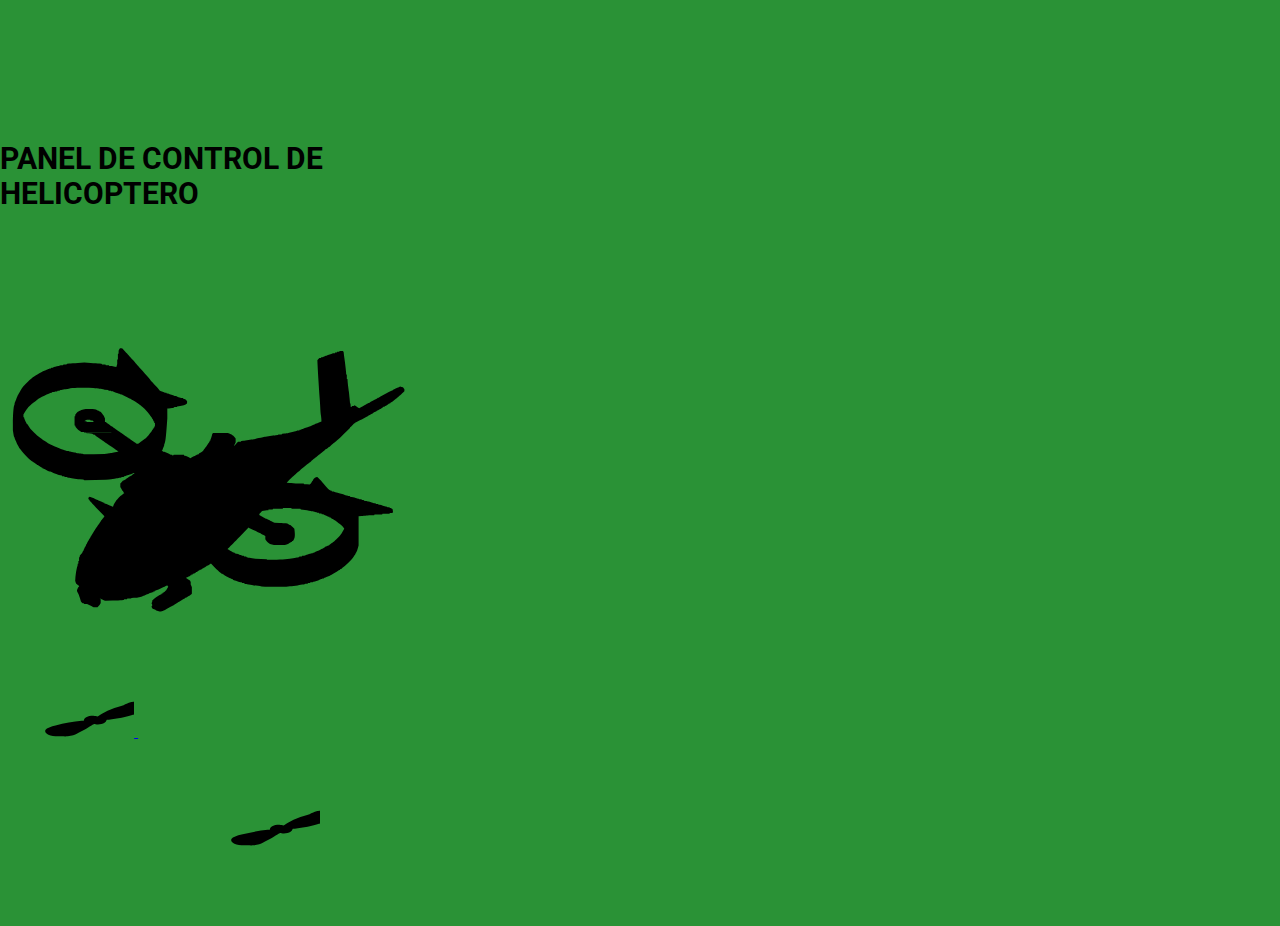
<file: index_esp32.html>
<!DOCTYPE html>
<html lang="en">
  <head>
    <meta charset="UTF-8" />
    <meta name="viewport" content="width=device-width, initial-scale=1.0" />
    <link rel="stylesheet" href="style.css" />

    <link rel="preconnect" href="https://fonts.googleapis.com" />
    <link rel="preconnect" href="https://fonts.gstatic.com" crossorigin />
    <link
      href="https://fonts.googleapis.com/css2?family=Roboto:ital,wght@0,100..900;1,100..900&family=Winky+Sans:ital,wght@0,300..900;1,300..900&display=swap"
      rel="stylesheet"
    />

    <style>
      :root {
        font-family: "Roboto", sans-serif;
        font-size: 15px;

        --principal: #2a9236;
        --text-white: #fff;
        --button_color: #ff2222;
      }

      body {
        width: 412px;
        height: 912px;
        background-color: var(--principal);
        padding: 0;
        margin: 0;
        row-gap: 5rem;
        position: relative;
        top: -5rem;
      }

      .flex_row {
        display: flex;
        flex-direction: row;
        justify-content: center;
        align-items: center;
      }

      .flex_column {
        display: flex;
        flex-direction: column;
        justify-content: center;
        align-items: center;
      }

      @media (max-width: 600px) {
        .title {
          color: var(--text-white);
          font-size: 1.5rem;
          margin: 3rem 0 2rem 0;
        }

        .helicopter {
          /* background-color: yellow; */
          width: 95%;
          height: 30%;
        }

        .buttons {
          /* background-color: #0000ff3F; */
          position: relative;
          bottom: 18.5rem;
          width: 100%;
          height: 100%;
        }

        .led {
          position: absolute;
          /* background-color: red; */
          width: 2rem;
          height: 4rem;
          border-radius: 40%;
        }

        .rotar {
          animation: spin 1s linear infinite;
        }

        @keyframes spin {
          0% {
            transform: rotate(0deg);
          }
          100% {
            transform: rotate(360deg);
          }
        }

        .led_parpadea {
          animation: parpadeo 1s linear infinite;
        }

        @keyframes parpadeo {
          0% {
            opacity: 1;
          }
          50% {
            opacity: 0.5;
          }
          100% {
            opacity: 1;
          }
        }
      }
    </style>

    <title>Helicopter Controller</title>
  </head>
  <body class="flex_column">
    <h1 class="title flex_row">PANEL DE CONTROL DE HELICOPTERO</h1>
    <section class="helicopter">
      <svg
        width="100%"
        height="100%"
        viewBox="0 0 297 210"
        version="1.1"
        id="svg1"
        xml:space="preserve"
        xmlns:inkscape="http://www.inkscape.org/namespaces/inkscape"
        xmlns:sodipodi="http://sodipodi.sourceforge.net/DTD/sodipodi-0.dtd"
        xmlns="http://www.w3.org/2000/svg"
        xmlns:svg="http://www.w3.org/2000/svg"
      >
        <sodipodi:namedview
          id="namedview1"
          pagecolor="#505050"
          bordercolor="#ffffff"
          borderopacity="1"
          inkscape:showpageshadow="0"
          inkscape:pageopacity="0"
          inkscape:pagecheckerboard="1"
          inkscape:deskcolor="#505050"
          inkscape:document-units="mm"
          ><inkscape:page
            x="0"
            y="0"
            width="297"
            height="210"
            id="page2"
            margin="0"
            bleed="0"
        /></sodipodi:namedview>
        <defs id="defs1" />
        <g inkscape:label="Capa 1" inkscape:groupmode="layer" id="layer1">
          <path
            style="fill: #000000"
            d="m 112.62767,203.50405 c -0.41256,-0.2728 -0.9189,-0.565 -1.12518,-0.64935 -0.20629,-0.0843 -0.62228,-0.25507 -0.92444,-0.37939 l -0.54937,-0.22603 -0.42447,-0.67074 -0.42447,-0.67073 0.32734,-0.63327 0.32733,-0.63326 -0.2923,-0.66421 -0.2923,-0.66422 0.25119,-0.48806 c 0.13816,-0.26727 0.25119,-0.70980 0.25119,-0.98293 v -0.49699 l 0.58242,-0.62029 c 0.6669,-0.71026 1.31855,-1.23688 2.18687,-1.76728 2.00047,-1.22196 3.5804,-2.08907 3.75582,-2.08907 0.12431,0 0.22602,-0.11649 0.22602,-0.25888 v -0.25888 h 0.37507 0.37506 v -0.25889 -0.25888 l 0.31255,-0.007 c 0.32011,-0.007 2.43791,-1.89969 2.43791,-2.17867 0,-0.0851 0.28929,-0.62914 0.64288,-1.20906 l 0.64287,-1.05439 -0.41882,-0.47916 -0.41882,-0.47915 -0.41158,0.21804 c -0.44682,0.23442 -2.14245,1.02271 -3.53712,1.64437 -2.27311,1.01322 -3.41131,1.53785 -3.80974,1.756 -0.2388,0.13075 -0.60449,0.23773 -0.81264,0.23773 h -0.37845 v 0.25889 0.25888 h -0.50009 -0.50008 v 0.25888 0.25889 h -0.48533 -0.48532 l -0.15454,0.25888 c -0.085,0.14239 -0.3278,0.25889 -0.53956,0.25889 -0.21177,0 -0.79585,0.18662 -1.29796,0.41472 -0.50212,0.2281 -1.13798,0.50375 -1.41302,0.61257 -0.27505,0.10882 -0.83764,0.34552 -1.25021,0.52601 -0.41257,0.18049 -1.0033,0.42907 -1.31272,0.55241 -0.30943,0.12333 -0.81576,0.33197 -1.12519,0.46363 -0.30943,0.13166 -0.90015,0.31162 -1.31272,0.39991 -0.41257,0.0883 -1.200202,0.26674 -1.750294,0.39655 -0.550092,0.12982 -1.809288,0.2411 -2.798214,0.2473 l -1.798047,0.0113 -0.154534,0.25888 -0.154535,0.25888 H 93.12441 91.778693 l -0.154535,0.25889 -0.154534,0.25888 h -0.935402 -0.935403 l -0.237539,0.23611 -0.23754,0.2361 -1.500251,0.16755 c -0.825139,0.0922 -3.750628,0.22689 -6.501089,0.29943 l -5.000837,0.13188 -1.000167,-0.30556 c -0.550093,-0.16806 -1.409304,-0.52555 -1.909380,-0.79442 -0.924857,-0.49728 -1.637676,-0.67515 -0.980548,-0.24468 l 0.360637,0.23625 v 1.30181 1.30181 l -0.358881,0.72321 c -0.197384,0.39777 -0.714105,1.10184 -1.148269,1.56480 l -0.789388,0.84137 H 68.89196 67.488333 l -0.43418,-0.22236 c -0.2388,-0.1223 -1.308063,-0.64654 -2.376142,-1.16498 l -1.941961,-0.94261 h -0.981274 -0.981274 l -0.154534,-0.25889 c -0.08499,-0.14238 -0.357589,-0.25888 -0.605765,-0.25888 h -0.451231 l -0.610321,-0.63191 -0.610321,-0.6319 -0.688467,-2.28054 c -0.378656,-1.2543 -0.805049,-2.50038 -0.947539,-2.76906 -0.14249,-0.26869 -0.47353,-0.88384 -0.735644,-1.36702 -0.262114,-0.48317 -0.476571,-1.10922 -0.476571,-1.39121 0,-0.65356 0.983397,-2.83703 1.277746,-2.83703 h 0.222506 v -0.39646 -0.39645 l -0.431603,-0.17147 c -0.237381,-0.0943 -0.726899,-0.4439 -1.087818,-0.77685 l -0.656216,-0.60537 -0.310958,-0.97553 -0.310957,-0.97553 0.117444,-1.66971 c 0.222541,-3.1639 0.98016,-7.63262 1.456563,-8.80136 0.122857,-0.24724 0.223377,-0.73548 0.223377,-1.08498 v -0.63544 l 0.250042,-0.16 0.250042,-0.16 v -0.89081 -0.89082 h 0.250042 0.250042 v -1.27914 -1.27915 l 0.250041,-0.18099 c 0.137523,-0.088 0.250042,-0.33848 0.250042,-0.55662 v -0.39661 l 0.873002,-1.05808 c 0.48015,-0.58078 1.013952,-1.38566 1.186226,-1.78862 0.172274,-0.40296 0.398277,-0.73265 0.502229,-0.73265 0.103952,0 0.189004,-0.13401 0.189004,-0.2978 0,-0.40828 1.309795,-3.1765 1.553569,-3.28343 0.108198,-0.0475 0.196724,-0.30958 0.196724,-0.58249 v -0.49619 h 0.220879 c 0.121483,0 0.284074,-0.20387 0.361313,-0.45305 0.169026,-0.54529 1.537227,-3.03013 2.19584,-3.98795 0.280882,-0.37794 0.472512,-0.81481 0.472512,-0.97081 0,-0.15601 0.112519,-0.28365 0.250042,-0.28365 0.137523,0 0.250042,-0.12969 0.250042,-0.28821 0,-0.33017 4.023966,-6.78641 4.311393,-6.91739 0.104148,-0.0475 0.18936,-0.19725 0.18936,-0.33286 0,-0.13561 0.227869,-0.50452 0.506374,-0.8198 0.278506,-0.31528 0.916252,-1.21398 1.417213,-1.9971 0.50096,-0.78313 1.090097,-1.80861 1.309192,-1.81219 0.219094,-0.21358 0.717114,-0.83178 1.10671,-1.37378 l 0.708357,-0.98544 -4.382729,-4.58057 c -5.162841,-5.39588 -6.370913,-6.75197 -6.580858,-7.36356 -0.07698,-0.24918 -0.244899,-0.45305 -0.373155,-0.45305 h -0.233192 v -0.47764 -0.47765 l 0.445663,-0.41758 0.445662,-0.41758 1.117099,0.39731 c 1.093995,0.38909 1.584542,0.60071 4.117601,1.77632 0.687616,0.31913 1.644026,0.73546 2.125356,0.92518 0.481331,0.18972 1.244255,0.55544 1.695388,0.81271 0.451133,0.25728 0.985807,0.46777 1.187699,0.46777 h 0.367457 v 0.25889 0.25888 h 0.367458 c 0.202101,0 0.736566,0.21377 1.187699,0.47504 0.451133,0.26127 1.142085,0.55796 1.535449,0.68031 0.393364,0.10135 1.20384,0.42208 1.801058,0.71274 l 1.085851,0.52846 0.261787,-0.16752 c 0.143983,-0.0921 0.261787,-0.32438 0.261787,-0.5161 0,-0.49748 1.014458,-2.45087 1.750293,-3.37028 1.075437,-1.34373 3.616229,-4.01025 3.824504,-4.01375 0.109393,-0.002 0.473997,-0.28818 0.810231,-0.6363 0.336234,-0.34813 0.806982,-0.74632 1.046108,-0.88487 l 0.434774,-0.25192 -0.432369,-0.49466 c -0.237803,-0.27206 -0.432369,-0.6311 -0.432369,-0.79788 0,-0.16677 -0.09351,-0.30322 -0.20779,-0.30322 -0.114284,0 -0.367272,-0.32037 -0.562195,-0.71193 -0.194924,-0.39156 -0.410845,-0.77018 -0.479826,-0.84137 -0.06898,-0.0712 -0.266068,-0.38998 -0.437972,-0.70842 l -0.312552,-0.57898 v -1.27204 -1.27205 l 0.900406,-0.93224 0.900405,-0.93225 0.912398,-0.4393 c 0.501819,-0.24161 0.968658,-0.51235 1.037419,-0.60165 0.21207,-0.27541 3.214877,-2.3261 3.672071,-2.50774 0.403418,-0.16028 1.003079,-0.61182 1.669221,-1.25691 0.156558,-0.15161 0.509688,-0.41019 0.784734,-0.57462 l 0.500083,-0.29896 -0.547837,-0.008 c -0.301311,-0.004 -0.60363,0.0856 -0.67182,0.19983 -0.06819,0.11423 -1.11563,0.53256 -2.327644,0.92961 -1.212014,0.39704 -2.399043,0.82782 -2.637842,0.95727 -0.238799,0.12946 -0.654104,0.23537 -0.9229,0.23537 h -0.48872 l -0.154534,0.25889 -0.154535,0.25888 h -0.720612 -0.720612 l -0.13821,0.23154 c -0.07602,0.12734 -0.560862,0.29405 -1.077435,0.37047 -0.516573,0.0764 -1.558078,0.25525 -2.314455,0.39743 -2.656271,0.49931 -3.394822,0.61271 -5.628041,0.86385 l -2.250377,0.25331 -7.751298,0.11483 -7.751298,0.11482 -0.500083,-0.25207 -0.500084,-0.25206 -2.375398,-0.13645 c -1.306468,-0.075 -3.444326,-0.32019 -4.750795,-0.54477 -1.306469,-0.22457 -2.798049,-0.47346 -3.314622,-0.55307 -0.516573,-0.0796 -1.001419,-0.24895 -1.077435,-0.37629 l -0.13821,-0.23154 h -0.86039 -0.86039 v -0.25888 -0.25889 h -0.875146 -0.875147 v -0.25888 -0.25889 h -0.515612 c -0.576169,0 -2.874126,-0.68353 -3.544175,-1.05422 -0.238799,-0.13211 -0.606012,-0.2402 -0.816029,-0.2402 -0.210017,0 -0.57723,-0.1029 -0.816029,-0.22868 -0.238799,-0.12577 -0.771737,-0.37236 -1.184306,-0.54797 -0.412569,-0.17561 -0.945507,-0.4222 -1.184306,-0.54797 -0.238799,-0.12578 -0.552216,-0.22868 -0.696482,-0.22868 -0.144266,0 -1.317268,-0.52424 -2.606672,-1.16498 -1.289404,-0.64074 -2.466861,-1.16498 -2.616573,-1.16498 -0.149711,0 -0.272202,-0.1165 -0.272202,-0.25888 0,-0.14239 -0.117924,-0.25889 -0.262053,-0.25889 -0.144129,0 -0.877686,-0.40774 -1.630127,-0.906092 -0.752441,-0.498352 -1.478408,-0.906095 -1.613261,-0.906095 -0.134853,0 -0.245187,-0.09681 -0.245187,-0.215138 0,-0.118326 -0.309427,-0.38026 -0.687615,-0.582077 -0.378188,-0.201816 -0.743874,-0.427866 -0.812636,-0.502332 -0.06876,-0.07447 -0.645399,-0.482395 -1.281417,-0.906508 -2.818462,-1.879419 -6.780246,-5.80066 -9.100536,-9.055407 -0.4097,-0.569545 -0.829299,-1.074369 -0.932441,-1.121831 -0.103143,-0.04746 -0.187532,-0.201219 -0.187532,-0.341682 0,-0.140463 -0.337556,-0.763380 -0.750125,-1.384213 -0.412569,-0.620854 -0.750126,-1.186701 -0.750126,-1.257438 0,-0.07074 -0.393816,-1.011347 -0.875146,-2.090244 -0.481331,-1.078898 -0.875147,-2.129011 -0.875147,-2.333585 0,-0.204575 -0.100087,-0.438098 -0.222415,-0.514275 -0.215522,-0.13791 -0.2902639,-0.481845 -0.7633423,-3.512614 L 9.2775633,73.689706 9.2774382,68.900348 c -1.618e-4,-6.197775 0.4851414,-12.778049 0.9823358,-13.319801 0.12419,-0.135267 0.2258,-0.515466 0.2258,-0.844886 0,-0.329421 0.09939,-0.801237 0.220869,-1.048481 0.121478,-0.247244 0.333375,-0.740779 0.470881,-1.096745 1.38522,-3.588048 1.671725,-4.288929 1.793675,-4.401031 0.07745,-0.07119 0.30888,-0.478936 0.514298,-0.906095 0.418494,-0.870246 2.372419,-4.081386 2.98076,-4.898671 0.820568,-1.102405 5.028005,-5.300762 5.758186,-5.748628 0.419883,-0.256802 0.763424,-0.558293 0.763424,-0.66998 0,-0.111687 0.111233,-0.203067 0.247184,-0.203067 0.138051,0 0.475146,-0.203871 0.753767,-0.453047 1.064987,-0.952437 7.818353,-4.724636 8.458514,-4.724636 0.109031,0 0.664012,-0.232996 1.233292,-0.517769 0.569279,-0.284772 1.209267,-0.517768 1.422195,-0.517768 h 0.387141 v -0.258884 -0.258884 h 0.610348 0.610348 l 0.154535,-0.258885 0.154534,-0.258884 h 0.568674 c 0.312771,0 0.652988,-0.0873 0.756037,-0.193988 0.23525,-0.24357 2.447464,-0.841348 3.771634,-1.019161 0.550092,-0.07387 1.10706,-0.23887 1.237707,-0.366672 l 0.23754,-0.232368 h 0.935402 0.935402 l 0.154535,-0.258884 0.154534,-0.258884 h 1.060423 1.060424 l 0.237539,-0.237073 0.23754,-0.237072 1.625272,-0.146028 c 0.8939,-0.08032 3.684718,-0.278061 6.201818,-0.434766 l 4.576546,-0.288736 4.549982,0.302917 c 2.502491,0.166604 5.281355,0.361880 6.175255,0.433899 l 1.625272,0.130983 0.237539,0.237938 0.23754,0.237938 h 1.185444 1.185445 l 0.154534,0.258884 0.154534,0.258884 h 1.095675 1.095675 l 0.154535,0.258884 0.154534,0.258884 h 0.969133 c 0.533023,0 1.229625,0.09980 1.548005,0.221318 0.318379,0.121725 1.030588,0.293463 1.582685,0.38164 l 1.003814,0.160322 0.308906,-1.024773 0.308906,-1.024773 v -1.542104 -1.542104 l 0.250042,-0.180999 0.250042,-0.180999 v -1.911074 -1.911075 l 0.250042,-0.180999 0.250042,-0.180999 v -1.008077 -1.008077 l 0.307463,-0.724113 c 0.169104,-0.398262 0.422272,-0.812645 0.562804,-0.920852 l 0.255131,-0.196739 0.805876,0.145809 0.805876,0.145809 1.779522,1.864921 c 0.978737,1.025707 2.270756,2.446694 2.871153,3.15775 0.600397,0.711057 1.838105,2.11667 2.75046,3.123585 0.912356,1.006916 2.126196,2.380963 2.697423,3.053438 0.571226,0.672476 1.921452,2.195707 3.000499,3.384980 4.32958,4.771747 6.73066,7.49057 7.07466,8.01087 0.19908,0.301097 0.76933,0.955192 1.26722,1.453544 0.4979,0.498352 1.85403,2.009973 3.01361,3.380158 1.18080,1.349185 2.24329,2.603949 2.40822,2.788365 0.16493,0.184417 0.8963,0.518387 1.62527,0.742157 0.72897,0.223769 1.52078,0.512602 1.78058,0.64185 0.2388,0.129248 0.65411,0.234996 0.9229,0.234996 h 0.48872 l 0.15454,0.258884 0.15453,0.258884 h 0.48872 c 0.2688,0 0.6841,0.106818 0.9229,0.237373 0.2388,0.130555 1.10929,0.428629 1.93443,0.662387 0.82514,0.233757 1.69564,0.534682 1.93443,0.668721 0.2388,0.13404 0.66228,0.243708 0.94105,0.243708 0.27878,0 0.75851,0.134687 1.06608,0.299304 1.20083,0.642729 1.44421,0.736233 1.91628,0.736233 h 0.48872 l 0.15453,0.258884 0.15454,0.258884 h 0.80580 0.80580 l 0.14264,0.238967 c 0.0785,0.131432 0.47071,0.313569 0.87167,0.404749 l 0.72903,0.165783 0.64333,0.66609 0.64334,0.66609 -0.008,0.806071 -0.008,0.806071 -0.3046,0.388326 c -0.62418,0.795743 -2.79791,1.456442 -5.74301,1.745564 l -1.1877,0.116807 v 0.233899 0.233898 h -0.95016 -0.95016 l -0.23754,0.233785 c -0.13064,0.128581 -0.772,0.303328 -1.42524,0.388326 -0.65323,0.085 -1.69403,0.224521 -2.31288,0.310052 l -1.12519,0.15551 -0.002,3.533589 -0.002,3.53380 -0.36813,5.177683 c -0.63008,8.862028 -1.00549,11.845138 -1.65295,13.13486 -0.12412,0.247244 -0.22567,0.627442 -0.22567,0.844886 0,0.217443 -0.0994,0.807642 -0.22087,0.844886 -0.36887,0.75077 -0.73837,1.708739 -0.9223,2.391166 -0.0980,0.358066 -0.29992,0.7328 -0.45329,0.83741 l -0.27885,0.190198 0.43757,0.004 0.43757,0.004 v 0.258884 0.258884 h 0.53567 0.53566 l 2.15229,0.951713 c 1.18375,0.523442 2.18979,1.047683 2.23563,1.164979 0.0458,0.117296 0.33277,0.213266 0.63761,0.213266 h 0.55426 l 0.30005,0.310661 0.30005,0.310661 0.30005,-0.310661 0.30005,-0.310661 h 3.70062 3.70062 v 0.229501 0.229501 l 0.68761,0.134372 c 0.98491,0.192467 2.34927,0.755435 3.15419,1.30149 l 0.69388,0.470725 1.85482,-0.923911 c 1.02015,-0.50815 1.94058,-0.9265 2.04538,-0.929666 0.10481,-0.0032 0.47186,-0.233572 0.81567,-0.512012 0.3438,-0.278441 0.82201,-0.508846 1.06267,-0.512012 l 0.43758,-0.0058 v -0.258885 c 0,-0.142386 0.12002,-0.258884 0.26672,-0.258884 0.1467,0 0.63553,-0.291245 1.08628,-0.64721 0.45076,-0.358066 0.90826,-0.647211 1.01667,-0.647211 0.21739,0 1.13023,-1.0235 1.13207,-1.269311 6.4e-4,-0.085 0.33025,-0.518053 0.73248,-0.962333 0.40222,-0.444279 1.15371,-1.491442 1.66997,-2.327028 0.51626,-0.835586 1.14306,-1.746404 1.39288,-2.024039 0.24982,-0.277636 0.45423,-0.657573 0.45423,-0.844303 v -0.339511 h 0.25004 0.25004 V 80.93495 c 0,-0.215512 0.10897,-0.80413 0.24216,-0.841374 0.3228,-0.809218 1.00805,-2.834213 1.00805,-3.287816 0,-0.198433 0.17681,-0.543855 0.39292,-0.767605 l 0.39292,-0.406818 5.29553,0.0039 5.29553,0.0039 1.00017,0.393717 c 0.55009,0.216545 1.19708,0.461374 1.43774,0.544065 0.24067,0.08269 0.43757,0.253257 0.43757,0.379037 0,0.125779 0.18022,0.22869 0.35382,0.22869 h 0.35381 l 1.02142,1.201427 1.02141,1.201427 v 1.390928 1.390927 l -0.25004,0.514256 c -0.13752,0.28284 -0.36256,0.74567 -0.50008,1.028511 -0.13752,0.282841 -0.25004,0.636388 -0.25004,0.785661 v 0.271405 l 0.81263,-0.976084 c 0.44695,-0.536846 1.06069,-1.239887 1.36387,-1.562313 l 0.55123,-0.58623 h 0.96152 0.96153 l 0.23754,-0.235019 0.23754,-0.235018 1.2502,-0.125561 c 0.68762,-0.06906 2.43166,-0.324472 3.87565,-0.567587 1.444,-0.243115 3.13178,-0.494679 3.75063,-0.580032 0.61886,-0.06435 1.35023,-0.220197 1.62527,-0.34632 0.479,-0.219646 1.32209,-0.382063 3.50080,-0.674374 0.55009,-0.07381 1.2252,-0.237475 1.50025,-0.363699 0.27505,-0.126223 0.95016,-0.288208 1.50025,-0.380965 0.55009,-0.07176 2.18162,-0.317741 3.62561,-0.54663 1.44399,-0.228889 3.30055,-0.480704 4.12569,-0.580589 l 1.50025,-0.143427 0.23754,-0.230731 0.23754,-0.230731 h 1.15019 1.1502 l 0.23754,-0.237938 0.23754,-0.237938 1.62527,-0.12547 c 0.8939,-0.06901 2.1316,-0.248099 2.75046,-0.393314 0.61885,-0.147314 1.91282,-0.45573 2.87548,-0.685368 0.96266,-0.229638 2.0611,-0.483247 2.44097,-0.563575 0.37987,-0.08033 0.7522,-0.249118 0.82739,-0.375087 l 0.13672,-0.229036 h 0.80580 0.80580 l 0.15453,-0.258885 0.15454,-0.258884 h 0.61035 0.61034 v -0.258884 -0.258884 h 0.5751 c 0.3163,0 0.68199,-0.09823 0.81264,-0.218284 0.13064,-0.120057 0.91265,-0.420201 1.73779,-0.666987 0.82514,-0.246787 1.78155,-0.571889 2.12535,-0.722449 0.34381,-0.150580 0.85015,-0.380069 1.12519,-0.463353 0.65188,-0.247161 1.48861,-0.606488 2.87548,-1.234849 0.61886,-0.280388 1.40649,-0.800565 1.7503,-0.689282 0.6482,-0.186118 1.0044,-0.330087 2.52982,-1.022525 l 0.90456,-0.410605 -0.10267,-1.881027 c -0.0565,-1.034565 -0.20649,-2.28877 -0.33337,-2.787122 -0.12689,-0.498352 -0.2922,-2.24582 -0.36735,-3.883263 -0.0751,-1.637442 -0.24062,-4.49164 -0.3677,-6.342662 -1.02909,-14.98925 -1.44492,-21.808643 -1.66269,-26.427535 l -0.12938,-2.869073 0.73985,-0.820026 0.73986,-0.820026 h 0.51003 0.51003 l 0.15453,-0.258884 c 0.085,-0.142386 0.3518,-0.258884 0.8029,-0.258884 0.2411,0 0.90413,-0.232996 1.47341,-0.517768 0.56928,-0.284773 1.15454,-0.517769 1.30057,-0.517769 0.14603,0 0.46089,-0.104887 0.69969,-0.233082 0.2388,-0.128196 1.1093,-0.433938 1.93443,-0.679427 0.82514,-0.245489 1.69564,-0.548345 1.93444,-0.673012 0.2388,-0.124668 0.77326,-0.226668 1.1877,-0.226668 h 0.75351 v -0.258884 -0.258884 h 0.61035 0.61035 l 0.15453,-0.258885 0.15454,-0.258884 h 0.72061 0.72061 l 0.15454,-0.258884 0.15453,-0.258884 h 1.20484 1.20483 l 0.25496,0.323605 0.25495,0.323605 0.14192,1.294421 c 0.0781,0.711932 0.25328,2.051657 0.3894,2.977168 0.51522,3.503234 1.05206,7.966581 1.18323,9.837809 l 0.13612,1.941631 0.22556,0.24804 0.22556,0.24804 v 1.501529 1.501528 h 0.22952 0.22952 l 0.13105,1.747468 c 0.0721,0.961108 0.25136,2.621202 0.39841,3.6891 0.14704,1.067897 0.37058,2.698867 0.49675,3.624378 0.12616,0.925511 0.36008,3.138971 0.51981,4.9188 l 0.29041,3.236052 0.22749,0.449534 c 0.12513,0.247244 0.2275,0.858858 0.2275,1.380142 v 0.909608 h 0.50008 0.50008 v -0.258884 -0.258885 h 0.5751 0.5751 l 0.295,-0.30543 0.29499,-0.305429 0.69267,0.369738 c 0.38097,0.203356 0.74893,0.429288 0.81769,0.502071 0.0688,0.07278 0.51884,0.34187 1.00017,0.80797 l 0.87514,0.465637 1.62528,-0.884265 c 0.89389,-0.486346 2.38639,-1.308612 3.31664,-1.827257 0.93026,-0.518646 1.84916,-0.942992 2.04201,-0.942992 0.19285,0 0.38814,-0.08737 0.43398,-0.194163 0.11297,-0.263167 1.17673,-0.894999 3.70896,-2.202965 1.16894,-0.603795 2.16286,-1.185182 2.2087,-1.291972 0.0458,-0.106789 0.28963,-0.194163 0.54176,-0.194163 0.25212,0 0.49801,-0.08737 0.54175,-0.194163 0.0904,-0.210677 0.64112,-0.522806 5.65619,-3.208049 1.82736,-0.977664 3.47763,-1.777572 3.66728,-1.777572 0.18965,0 0.38233,-0.08737 0.42817,-0.194163 0.0798,-0.188067 1.74968,-1.064824 3.33389,-1.75465 0.41257,-0.179649 1.04131,-0.464973 1.3972,-0.634055 l 0.64707,-0.30742 1.0273,0.286406 1.02731,0.286406 0.51349,0.675883 0.51349,0.675882 v 0.731281 0.731281 l -0.94089,0.981275 c -0.51748,0.539701 -1.37701,1.330768 -1.91006,1.757927 -0.53304,0.427180 -1.09419,0.897373 -1.24698,1.044921 -0.15279,0.147547 -0.72788,0.612876 -1.27797,1.034063 -0.5501,0.421188 -1.05643,0.824708 -1.12519,0.896711 -0.35655,0.373355 -2.22876,1.782178 -2.93799,2.210819 -0.44695,0.270122 -0.81264,0.58251 -0.81264,0.694197 v 0.203067 h -0.50008 -0.50009 v 0.227147 c 0,0.12493 -0.64698,0.561797 -1.43774,0.970815 -0.79076,0.409018 -1.47525,0.831043 -1.52109,0.937832 -0.0458,0.10679 -0.299,0.194164 -0.56280,0.194164 h -0.47925 v 0.215138 c 0,0.118326 -0.30942,0.38026 -0.68761,0.582076 -0.37819,0.201817 -0.74388,0.426552 -0.81264,0.499413 -0.0688,0.07286 -0.80013,0.47578 -1.62527,0.895376 -0.82514,0.419807 -1.55651,0.827732 -1.62527,0.906968 -0.0688,0.07924 -0.68762,0.432167 -1.37523,0.784291 -0.68762,0.352125 -1.30647,0.700047 -1.37523,0.773161 -0.0688,0.07311 -0.80014,0.481803 -1.62528,0.908198 -0.82513,0.426395 -1.55651,0.835343 -1.62527,0.908772 -0.0688,0.07343 -1.19395,0.705444 -2.50042,1.404475 -1.30646,0.699032 -2.76921,1.500781 -3.25054,1.781665 -2.09856,1.224632 -3.09743,1.731371 -3.41281,1.731371 h -0.33782 v 0.258884 0.258884 h -0.32064 -0.32064 l -1.33664,1.423863 c -0.73515,0.783125 -1.43475,1.423863 -1.55467,1.423863 -0.11992,0 -0.21804,0.148406 -0.21804,0.329791 v 0.329791 l -2.56293,2.53661 c -5.56228,5.505165 -6.91835,6.750088 -8.76951,8.050743 -0.81737,0.574298 -1.32852,0.996435 -2.75549,2.275628 -0.43425,0.389288 -0.87497,0.709657 -0.97936,0.711932 -0.1044,0.0023 -0.54303,0.353628 -0.97475,0.780787 -0.43171,0.427180 -0.92764,0.776653 -1.10207,0.776653 -0.17443,0 -0.35465,0.0922 -0.40049,0.204885 -0.0458,0.112687 -0.53119,0.549554 -1.07855,0.970816 -1.14228,0.879127 -1.64198,1.281557 -2.72861,2.197461 -0.42732,0.360184 -1.45205,1.175375 -2.27719,1.811536 -0.82514,0.636161 -1.55651,1.221358 -1.62527,1.300438 -0.0688,0.07908 -0.5751,0.485829 -1.12519,0.903888 -0.55009,0.418080 -1.16895,0.937428 -1.37523,1.154154 -0.20629,0.216726 -0.82514,0.740286 -1.37523,1.163468 -0.5501,0.423181 -1.16895,0.911608 -1.37523,1.085393 -0.20629,0.173785 -1.10644,0.904472 -2.00034,1.623749 -1.62557,1.308007 -2.5767,2.102167 -3.75063,3.131617 -0.3438,0.30149 -1.00522,0.85847 -1.46981,1.23772 -0.46480,0.37925 -1.15395,0.9808 -1.5319,1.33676 -0.37794,0.35807 -1.22606,1.11321 -1.8847,1.68275 -0.65864,0.56955 -1.92953,1.79277 -2.8242,2.71828 l -1.62667,1.68275 2.10571,0.19708 c 1.15815,0.1084 3.90602,0.26446 6.10639,0.34681 l 4.00067,0.14972 0.26466,0.22624 0.26467,0.22623 1.92006,0.0742 1.92006,0.0742 0.80736,-0.66614 c 0.32855,-0.36639 0.6751,-0.91975 0.77011,-1.2297 0.095,-0.30996 0.27011,-0.56356 0.3891,-0.56356 0.11899,0 0.28891,-0.23674 0.37761,-0.52608 0.3188,-1.03996 1.95357,-2.32164 2.96122,-2.32164 0.3534,0 2.40679,1.9825 3.6199,3.49493 0.45682,0.56955 1.6378,1.95380 2.62438,3.07565 l 1.7938,2.04011 0.93268,0.61345 c 0.51298,0.3374 1.10371,0.61346 1.31272,0.61346 h 0.38004 v 0.25888 0.25888 h 0.62849 c 0.34568,0 0.82388,0.1119 1.06268,0.24866 0.2388,0.13675 1.33433,0.47714 2.43452,0.75642 2.42026,0.61437 4.80643,1.28911 5.18497,1.60765 0.2388,0.12925 0.76662,0.235 1.17294,0.235 h 0.73877 l 0.15453,0.25888 0.15453,0.25889 h 0.73537 0.73537 v 0.22553 0.22553 l 1.31272,0.17516 c 1.35037,0.18018 2.73351,0.58041 3.49719,0.95886 0.2388,0.12491 0.71037,0.22711 1.04793,0.22711 h 0.61374 l 0.15453,0.25888 0.15454,0.25889 h 0.86039 0.86039 v 0.25888 0.25888 h 0.73536 0.73537 l 0.13295,0.22273 0.13296,0.22273 1.18279,0.16785 c 0.65053,0.0923 1.52562,0.27544 1.94465,0.40694 0.41902,0.1315 1.26819,0.37484 1.88705,0.54075 0.61885,0.16801 1.32057,0.4068 1.58036,0.53531 0.2388,0.12851 0.71037,0.23365 1.04793,0.23365 h 0.61374 l 0.15453,0.25889 0.15453,0.25888 h 0.86039 0.86039 v 0.23056 0.23056 l 0.81264,0.13672 c 0.44695,0.0752 1.54401,0.32916 2.43791,0.56436 0.8939,0.2352 1.93607,0.4911 2.31805,0.56866 0.37987,0.0776 0.75219,0.24409 0.82739,0.37006 l 0.13672,0.22904 h 0.72061 0.72061 l 0.15454,0.25888 0.15453,0.25889 h 0.48533 0.48532 v 0.22869 c 0,0.12578 0.2176,0.2876 0.48355,0.38061 l 0.48356,0.13092 0.1653,0.9123 0.1653,0.9123 -0.16562,0.54028 -0.16562,0.54027 h -0.96856 -0.96856 l -0.15453,0.25889 -0.15454,0.25888 h -2.4709 -2.47091 l -0.15453,0.25889 -0.15454,0.25888 h -2.72095 -2.72094 l -0.15454,0.25889 -0.15453,0.25888 h -1.84247 c -1.01335,0 -2.66636,0.10932 -3.67336,0.24292 -1.00699,0.13361 -2.70291,0.3183 -3.76872,0.41042 l -1.93782,0.16749 v 10.50268 10.50269 l -0.66378,2.28999 -0.66378,2.29 h -0.21137 -0.21136 v 0.51776 0.51777 h -0.25005 -0.25004 v 0.33951 c 0,0.18673 -0.20799,0.57067 -0.46221,0.85318 -0.25422,0.28252 -0.50738,0.6378 -0.56280,0.7895 -0.14605,0.40129 -1.41524,2.0309 -2.85085,3.66043 -1.19588,1.35741 -4.66652,4.45387 -4.99209,4.45387 -0.0856,0 -0.45896,0.29124 -0.82974,0.64721 -0.37078,0.35806 -0.81804,0.64721 -0.98925,0.64721 -0.17331,0 -0.31511,0.10864 -0.31511,0.24144 0,0.13279 -0.22437,0.31517 -0.4986,0.40528 -0.27424,0.0901 -0.64335,0.30184 -0.82025,0.47049 -0.48131,0.45888 -1.61788,1.14028 -3.43195,2.05756 -0.8939,0.45199 -1.66277,0.91281 -1.70862,1.02403 -0.0458,0.11123 -0.299,0.20223 -0.56280,0.20223 h -0.47925 v 0.25888 0.25889 h -0.32826 c -0.18055,0 -0.91137,0.29124 -1.62405,0.64721 -0.71268,0.35806 -1.45847,0.64721 -1.65731,0.64721 -0.19884,0 -0.43107,0.1165 -0.51607,0.25888 l -0.15453,0.25889 h -0.61035 -0.61035 v 0.25888 0.25888 h -0.47645 c -0.26205,0 -0.90904,0.22349 -1.43774,0.49663 -1.16212,0.60039 -3.36736,1.31556 -4.05653,1.31556 h -0.50085 l -0.15454,0.25889 -0.15453,0.25888 h -0.84563 -0.84564 l -0.15453,0.25889 -0.15454,0.25888 h -0.72061 -0.72061 l -0.15453,0.25888 -0.15454,0.25889 h -0.81038 -0.81038 l -0.23754,0.23378 c -0.13065,0.12858 -0.74388,0.29444 -1.36273,0.36858 -0.61885,0.0741 -2.41915,0.32886 -4.00067,0.56607 -1.58151,0.2372 -4.05693,0.5492 -5.50092,0.69332 l -2.62544,0.26204 -7.62628,0.001 -7.62627,0.001 -2.50042,-0.25433 c -2.72309,-0.27697 -7.26787,-0.95429 -9.25155,-1.37877 -0.68762,-0.14714 -1.67286,-0.33055 -2.18943,-0.40758 -0.51658,-0.077 -1.00142,-0.24424 -1.07744,-0.37158 l -0.13821,-0.23154 h -0.72061 -0.72061 l -0.15454,-0.25888 -0.15453,-0.25889 h -0.5499 c -0.30244,0 -1.50537,-0.36096 -2.67319,-0.80214 -1.16781,-0.44117 -2.37647,-0.8625 -2.68589,-0.93627 -0.30943,-0.0738 -0.5626,-0.23705 -0.5626,-0.36284 v -0.22871 h -0.50008 -0.50009 v -0.25888 -0.25888 h -0.35198 c -0.29771,0 -1.12774,-0.37802 -3.39864,-1.53922 -0.84348,-0.43209 -1.62766,-0.94555 -2.09726,-1.37323 -0.2736,-0.24918 -0.80826,-0.45305 -0.72147,-0.45305 -0.46457,0 -3.39461,-2.53315 -5.70264,-4.93019 l -2.39533,-2.48771 -1.29627,0.86122 c -0.71295,0.47368 -1.40722,0.86123 -1.54282,0.86123 -0.13561,0 -0.24656,0.0947 -0.24656,0.21056 0,0.11581 -0.39381,0.37055 -0.87514,0.56609 -0.48133,0.19554 -0.87515,0.42417 -0.87515,0.50807 0,0.0839 -0.50527,0.38252 -1.12282,0.66361 -0.61755,0.28109 -1.12389,0.80844 -1.12519,0.70523 -0.001,0.10679 -0.2274,0.19417 -0.50245,0.19417 h -0.50008 v 0.21056 c 0,0.11581 -0.39382,0.37055 -0.87515,0.56609 -0.48133,0.19554 -0.87515,0.45028 -0.87515,0.56609 v 0.21056 h -0.50008 c -0.27505,0 -0.5008,0.0874 -0.50167,0.19416 -0.002,0.26044 -1.4478,1.10026 -1.89399,1.10026 h -0.3548 v 0.25889 0.25888 h -0.50009 -0.50008 v 0.25888 0.25889 h -0.37506 -0.37506 v 0.25888 c 0,0.14239 -0.12328,0.25889 -0.27396,0.25889 -0.15067,0 -0.57948,0.22525 -0.95291,0.50055 -0.37342,0.27531 -0.99075,0.58158 -1.37183,0.68061 l -0.69288,0.18005 1.50233,0.98349 1.50233,0.98349 0.26848,0.5194 0.26848,0.5194 v 0.93143 0.93143 l 0.41969,0.9625 0.41969,0.9625 -0.003,2.37009 -0.003,2.37009 -0.36177,0.34819 c -0.48172,0.46365 -1.73962,1.25102 -2.28438,1.42989 -0.24066,0.079 -0.43757,0.22047 -0.43757,0.31434 0,0.0939 -0.50527,0.40065 -1.12282,0.68174 -0.61755,0.28109 -1.12389,0.80844 -1.12519,0.70523 -0.001,0.10679 -0.12565,0.19416 -0.27632,0.19416 -0.15067,0 -0.57262,0.21465 -0.93766,0.47699 -0.36503,0.26234 -1.28255,0.81482 -2.03893,1.22773 -0.75638,0.4129 -1.43149,0.81006 -1.50025,0.88256 -0.0688,0.0725 -0.46258,0.30621 -0.87515,0.51933 -0.41257,0.21313 -0.80638,0.44804 -0.87514,0.51736 -0.25013,0.2808 -1.15492,0.79431 -2.50042,1.47715 -0.75638,0.38385 -1.43149,0.76199 -1.50025,0.84029 -0.24558,0.27965 -1.65141,1.08415 -3.25055,1.86014 -0.8939,0.43377 -1.82065,0.89480 -2.08045,1.02404 -0.2388,0.12945 -0.80139,0.22685 -1.25021,0.21644 l -0.81603,-0.0189 z m 92.89056,-36.96267 3.37556,-0.23469 2.3754,-0.44884 c 1.30647,-0.24687 2.79805,-0.507 3.31462,-0.57807 0.51657,-0.0711 1.00142,-0.2334 1.07744,-0.36075 l 0.13821,-0.23154 h 0.84563 0.84563 l 0.15454,-0.25888 0.15453,-0.25888 h 0.80858 c 0.32922,0 0.85705,-0.1053 1.17295,-0.23399 1.14054,-0.46463 4.86425,-1.5782 5.27742,-1.5782 h 0.42279 v -0.25889 -0.25888 h 0.62511 0.6251 v -0.25889 -0.25888 h 0.3688 c 0.58712,0 6.44729,-2.81135 6.8007,-3.16181 0.0458,-0.11203 0.18873,-0.20368 0.31752,-0.20368 0.1288,0 0.67978,-0.29125 1.22441,-0.64721 0.54462,-0.35807 1.15186,-0.64721 1.34942,-0.64721 0.19756,0 0.3967,-0.0909 0.44254,-0.20209 0.0458,-0.11114 0.81472,-0.72783 1.70862,-1.37042 0.8939,-0.64280 1.89671,-1.39626 2.22846,-1.67483 1.20832,-1.0146 4.19377,-4.15391 4.78802,-5.03477 1.05847,-1.56899 2.25162,-3.70562 2.17947,-3.90291 -0.10396,-0.2843 -2.44367,-2.83027 -2.60098,-2.83027 -0.13361,0 -3.09932,-2.31480 -3.34442,-2.61016 -0.22653,-0.27317 -3.2722,-2.04975 -3.51399,-2.04975 -0.13015,0 -0.23664,-0.1165 -0.23664,-0.25889 v -0.25888 h -0.50008 -0.50009 v -0.25888 -0.25889 h -0.37845 c -0.20815,0 -0.57384,-0.11085 -0.81264,-0.24634 -0.2388,-0.13549 -0.88426,-0.43653 -1.43435,-0.66898 -0.55009,-0.23244 -1.19555,-0.52933 -1.43435,-0.68075 -0.2388,-0.13041 -0.6541,-0.23712 -0.9229,-0.23712 h -0.48872 l -0.15453,-0.25888 -0.15453,-0.25889 h -0.8056 -0.80580 l -0.15453,-0.25888 -0.15454,-0.25889 h -0.56034 c -0.30818,0 -0.66723,-0.10291 -0.79788,-0.2287 -0.13064,-0.12579 -0.91265,-0.35846 -1.73779,-0.51704 -0.82513,-0.15858 -2.00658,-0.41403 -2.62544,-0.56767 -1.54983,-0.38476 -3.83699,-0.76013 -5.62804,-0.92331 l -1.50025,-0.13686 -0.23754,-0.23707 -0.23754,-0.23707 h -3.06076 -3.06075 l -0.15454,-0.25889 -0.15453,-0.25888 h -2.97099 -2.97099 l -0.15454,0.25888 -0.15453,0.25889 h -3.47107 -3.47108 l -0.15453,0.25888 -0.15453,0.25889 h -1.4855 -1.48549 v 0.25888 0.25889 h -1.1216 c -0.61688,0 -1.64993,0.14562 -2.29566,0.3236 l -1.17407,0.32361 -0.93276,0.90609 -0.93276,0.9061 -0.0846,0.50088 -0.0846,0.50089 2.25037,1.18186 c 1.23771,0.65002 2.28789,1.26923 2.33373,1.37602 0.0458,0.10679 0.23933,0.19417 0.42997,0.19417 0.19064,0 0.74728,0.23299 1.23697,0.51776 0.4897,0.28478 1.05572,0.51777 1.25782,0.51777 h 0.36746 v 0.25889 c 0,0.14238 0.12943,0.25888 0.28763,0.25888 0.15819,0 0.86144,0.2874 1.56276,0.63866 l 1.27513,0.63866 3.50080,0.11318 c 1.92532,0.0623 4.00001,0.19693 4.61042,0.29929 l 1.10984,0.1861 0.83580,0.48802 c 0.48058,0.26725 0.94944,0.48802 1.08858,0.48802 0.32669,0 0.81769,0.39863 2.11517,1.71726 l 1.05289,1.07005 0.17801,1.64823 c 0.35444,3.28195 0.17853,4.81724 -0.73019,6.37287 l -0.49148,0.84138 h -0.32115 c -0.17664,0 -0.32116,0.10291 -0.32116,0.22869 0,0.12577 -0.1969,0.29334 -0.43757,0.37236 -0.42842,0.14067 -1.81552,0.95506 -2.06284,1.21113 -0.0688,0.0712 -0.70272,0.33332 -1.40879,0.58249 l -1.28377,0.45305 h -3.92863 -3.92863 l -1.41371,-0.42186 -1.41371,-0.42186 -0.75013,-0.54192 c -1.06687,-0.77075 -1.64168,-1.34645 -2.16536,-2.16871 l -0.45678,-0.71724 -0.002,-1.17384 -0.002,-1.17385 -1.62494,-0.76778 c -0.89372,-0.42229 -1.62509,-0.85516 -1.62527,-0.96195 -1.9e-4,-0.10679 -0.17064,-0.19417 -0.37879,-0.19417 -0.20815,0 -0.57384,-0.11218 -0.81264,-0.24928 -0.23879,-0.13711 -1.89692,-0.98022 -3.68472,-1.82691 -1.7878,-0.86769 -3.40787,-1.66380 -3.60015,-1.76866 l -0.34961,-0.19103 -6.40658,6.61314 c -3.52363,3.63722 -6.93571,7.07912 -7.58241,7.64867 -0.6467,0.56954 -1.17888,1.11365 -1.18263,1.20912 -0.004,0.0955 0.8652,0.61971 1.931,1.16498 1.06581,0.54526 1.97533,1.07877 2.02117,1.18556 0.0458,0.10679 0.27651,0.19416 0.51280,0.19416 0.23608,0 0.53613,0.0980 0.66678,0.21313 0.13064,0.11723 0.91265,0.4324 1.73779,0.70039 0.82514,0.26798 1.60714,0.57981 1.73779,0.69296 0.13065,0.11314 0.48969,0.20571 0.79788,0.20571 h 0.56034 l 0.15453,0.25888 0.15454,0.25889 h 0.72061 0.72061 l 0.15454,0.25888 0.15453,0.25888 h 0.72061 0.72061 l 0.13746,0.23029 c 0.0756,0.12665 0.50419,0.29705 0.95242,0.37866 0.44822,0.0816 1.88388,0.33808 3.19035,0.56527 l 2.3754,0.41689 4.0429,0.17526 4.04289,0.17527 0.2013,0.20899 0.2013,0.20898 4.75731,-0.13552 c 2.61652,-0.0745 6.27632,-0.24113 8.13288,-0.3702 z M 77.871856,90.409635 c 1.971801,-0.263768 2.943044,-0.433374 6.104661,-1.065812 l 1.603908,-0.32084 -0.651245,-0.353288 c -0.358185,-0.194309 -2.486428,-1.665823 -4.729431,-3.270031 -2.243002,-1.604209 -4.528261,-3.199848 -5.078353,-3.545865 -0.550093,-0.346016 -1.056427,-0.704356 -1.125189,-0.79631 -0.06876,-0.09195 -1.306469,-0.956242 -2.75046,-1.92064 -1.443992,-0.964399 -2.662946,-1.856421 -2.708787,-1.982272 -0.04584,-0.12585 -0.273972,-0.228819 -0.506958,-0.228819 -0.232987,0 -0.664774,-0.174891 -0.980529,-0.388646 l -0.538017,-0.388645 -2.582732,-0.281253 c -1.420502,-0.15469 -2.778112,-0.387542 -3.016911,-0.51745 -0.2388,-0.129907 -0.717005,-0.236195 -1.062678,-0.236195 H 80.243737 V 74.854684 74.8058 H 58.743654 58.24357 v -0.197813 c 0,-0.108798 -0.421946,-0.389525 -0.937657,-0.62384 C 56.002653,73.182008 54.2429,71.347564 54.2429,70.581126 V 70.194769 H 53.992858 53.742816 V 66.829275 63.46378 h 0.250042 0.250042 v -0.522912 -0.522913 l 0.80496,-0.965671 0.804980,-0.965672 0.967802,-0.51529 c 0.532291,-0.283409 1.024062,-0.57484 1.092823,-0.647623 0.692355,-0.732849 2.958605,-1.126762 6.376068,-1.108271 l 2.500418,0.01353 1.25021,0.247068 c 1.641262,0.324349 2.375397,0.805023 2.375397,0.875803 v 0.22869 h 0.469468 0.469467 l 0.311275,0.388326 c 0.171201,0.213579 0.44797,0.388326 0.615043,0.388326 h 0.303769 l 0.978335,1.100258 c 0.538084,0.605142 1.13211,1.449751 1.320080,1.87691 0.187949,0.427180 0.441116,0.978943 0.562804,1.226187 l 0.220869,0.449535 v 1.297934 1.297933 h 0.260806 c 0.143327,0 0.396494,0.116897 0.562804,0.28077 0.166099,0.142873 0.920852,0.686280 1.677229,1.207524 0.756377,0.521265 1.412737,1.045107 1.458578,1.164094 0.04584,0.118986 0.221532,0.216338 0.390425,0.216338 0.168892,0 0.525202,0.204691 0.791799,0.454869 0.266807,0.250177 1.280086,0.972874 2.205532,1.608093 0.946446,0.633118 1.848606,1.283438 2.0048,1.445156 0.156194,0.161718 0.401567,0.34188 0.545273,0.40036 0.40987,0.166793 5.412397,3.678764 5.980427,4.183753 0.269921,0.249176 0.638327,0.453047 0.81868,0.453047 h 0.327914 v 0.258884 0.258885 h 0.354226 c 0.194824,0 0.391732,0.09051 0.437573,0.201132 0.09192,0.221828 3.606737,2.646804 3.836365,2.646804 0.07895,0 0.385091,0.232995 0.680319,0.517768 l 0.536776,0.517768 h 0.527716 0.527716 l 1.036776,-0.711931 c 1.73354,-1.190392 4.4096,-3.253105 4.94338,-3.810371 1.17314,-1.224769 3.6782,-4.383288 3.9297,-4.954798 0.14991,-0.34066 0.36703,-0.619383 0.48248,-0.619383 0.11545,0 0.2099,-0.174747 0.2099,-0.388326 v -0.388326 h 0.25005 0.25004 V 72.1364 71.748074 h 0.25004 0.25004 v -0.388326 -0.388326 h 0.25004 0.25004 V 69.677001 68.38258 h -0.25004 -0.25004 v -0.517768 -0.517769 h -0.20337 c -0.11186,0 -0.3579,-0.407742 -0.54675,-0.906094 -0.18886,-0.498353 -0.4349,-0.906095 -0.54676,-0.906095 -0.11185,0 -0.20337,-0.166426 -0.20337,-0.369835 0,-0.203409 -0.14307,-0.523778 -0.31793,-0.711931 -0.17486,-0.188153 -0.85751,-1.131144 -1.517,-2.095536 -1.23401,-1.804534 -3.37504,-4.125533 -4.9162,-5.329446 -0.48133,-0.376002 -1.04393,-0.8506 -1.25021,-1.054661 -0.60389,-0.807381 -5.911892,-4.180453 -6.198185,-4.180453 -0.143676,0 -0.298736,-0.09166 -0.344577,-0.20368 -0.08339,-0.203787 -1.29972,-0.835257 -4.584101,-2.379884 -0.962661,-0.452734 -1.945674,-0.930376 -2.184473,-1.061426 -0.2388,-0.13105 -0.638241,-0.238272 -0.887649,-0.238272 -0.249407,0 -0.560361,-0.09956 -0.691008,-0.221251 -0.130647,-0.121688 -1.19395,-0.541813 -2.362895,-0.93361 -1.168946,-0.391798 -2.320737,-0.816476 -2.580537,-0.943729 -0.238799,-0.127252 -0.710363,-0.231368 -1.047921,-0.231368 h -0.613741 l -0.154534,-0.258884 -0.154534,-0.258884 h -0.86039 -0.86039 V 44.869615 44.656227 L 75.433948,44.337489 C 74.16186,44.162183 72.502207,43.902224 71.74583,43.780804 70.989454,43.617383 68.964115,43.37271 67.245077,43.216086 l -3.125523,-0.284771 -5.000838,0.01846 c -5.351427,0.01976 -8.197076,0.200801 -9.001507,0.572024 -0.275046,0.126998 -1.062678,0.297811 -1.750293,0.379585 -2.336149,0.277821 -5.084625,0.792589 -5.272274,0.987455 -0.102835,0.106789 -0.499136,0.194163 -0.880668,0.194163 h -0.693696 l -0.154534,0.258884 -0.154534,0.258884 h -0.805801 -0.805802 l -0.154534,0.258884 -0.154534,0.258884 h -0.805802 -0.805801 l -0.154534,0.258885 c -0.08499,0.142386 -0.369856,0.258884 -0.633027,0.258884 -0.893635,0 -8.780441,3.925483 -10.227104,5.103905 -0.215464,0.173002 -1.298193,1.008704 -2.406064,1.857117 -1.857572,1.422536 -4.111715,3.531821 -4.111715,3.847483 0,0.07334 -0.20458,0.321752 -0.454622,0.552033 -0.250043,0.23028 -0.981415,1.266934 -1.625272,2.303675 l -1.17065,1.884983 v 1.027464 1.027464 h 0.250042 0.250042 v 0.363862 c 0,0.200123 0.218362,0.811737 0.48525,1.380141 0.266888,0.547405 0.682971,1.461272 0.924629,2.030818 0.241658,0.569545 0.509946,1.093785 0.806195,1.164978 0.08625,0.07119 0.632924,0.860842 1.214835,1.754774 l 1.058019,1.625331 1.923716,2.01408 c 1.058044,1.107744 2.808829,2.581057 3.423968,3.274029 1.667733,1.400607 6.251562,4.53488 6.632195,4.53488 0.134176,0 0.243956,0.08806 0.243956,0.195687 0,0.107628 0.365686,0.358687 0.812636,0.557908 0.44695,0.199222 1.656527,0.763151 2.68795,1.253176 1.031423,0.490025 2.100351,0.984325 2.375398,1.098443 0.275046,0.114119 0.893899,0.376638 1.37523,0.583376 0.48133,0.206738 1.268962,0.521618 1.750293,0.699733 0.48133,0.178115 1.100184,0.415307 1.37523,0.527094 0.275046,0.111787 1.006419,0.344381 1.625272,0.516874 0.618854,0.172494 1.32057,0.418768 1.580369,0.547277 0.238799,0.128508 0.75076,0.233652 1.13769,0.233652 0.386931,0 0.810403,0.102353 0.94105,0.227451 0.130647,0.125098 1.081431,0.367839 2.112854,0.539424 1.031423,0.171585 2.437908,0.423426 3.125523,0.580646 0.687615,0.13622 2.076636,0.351096 3.086712,0.477503 1.010077,0.126406 1.909321,0.305223 1.998322,0.397371 l 0.161819,0.167541 7.503269,-0.133616 7.503269,-0.133617 z M 67.362344,67.360032 67.509125,67.114137 67.018476,66.842264 c -0.269857,-0.14953 -0.772702,-0.271873 -1.117435,-0.271873 h -0.626786 l -0.154534,-0.258885 -0.154534,-0.258884 h -1.15519 -1.15519 l -0.830388,0.310891 c -0.456714,0.17099 -0.830389,0.403986 -0.830389,0.517769 v 0.206877 h 0.610348 0.610348 l 0.154535,0.258884 0.154534,0.258884 h 2.345884 2.345884 z"
            id="path1"
          />
        </g>
      </svg>

      <section class="buttons">
        <!-- Opacidad de encendido: BF      Opacidad led apagado: 80-->

        <!-- led delantero, color: #f0f0f0 -->
        <a
          href="%url_led_delantero%"
          class="led"
          style="
            background-color: %color_led_delantero%;
            top: 14rem;
            left: 3.5rem;
            transform: rotate(60deg);
          "
        ></a>

        <!-- led misil, color: #ffff00 -->
        <a
          href="%url_led_misil%"
          class="led"
          style="
            background-color: %color_led_misil%;
            top: 15.5rem;
            left: 8.5rem;
            transform: rotate(60deg);
          "
        ></a>

        <!-- led verde ala derecha -->
        <div
          class="led led_parpadea"
          style="
            background-color: #04cf04;
            left: 7.5rem;
            transform: rotate(-50deg);
          "
        ></div>

        <!-- led rojo ala izquierda -->
        <div
          class="led led_parpadea"
          style="
            background-color: #ff0000;
            top: 9.3rem;
            right: 1.5rem;
            transform: rotate(100deg);
          "
        ></div>

        <!-- led verde cola -->
        <div
          class="led led_parpadea"
          style="
            background-color: #04cf04;
            top: 1rem;
            right: 3.5rem;
            transform: rotate(-10deg);
          "
        ></div>

        <!-- led rojo cola -->
        <div
          class="led led_parpadea"
          style="
            background-color: #ff0000;
            top: 2.5rem;
            right: 1rem;
            transform: rotate(60deg);
          "
        ></div>

        <a
          href="%url_rotar_helice%"
          style="position: relative; top: 3.7rem; left: 2.9rem"
        >
          <svg
            class="%rotar_helice%"
            width="22%"
            height="22%"
            viewBox="0 0 210 84"
            version="1.1"
            id="svg1"
            xml:space="preserve"
            inkscape:export-filename="helice.png"
            inkscape:export-xdpi="96"
            inkscape:export-ydpi="96"
            xmlns:inkscape="http://www.inkscape.org/namespaces/inkscape"
            xmlns:sodipodi="http://sodipodi.sourceforge.net/DTD/sodipodi-0.dtd"
            xmlns="http://www.w3.org/2000/svg"
            xmlns:svg="http://www.w3.org/2000/svg"
          >
            <sodipodi:namedview
              id="namedview1"
              pagecolor="#505050"
              bordercolor="#ffffff"
              borderopacity="1"
              inkscape:showpageshadow="0"
              inkscape:pageopacity="0"
              inkscape:pagecheckerboard="1"
              inkscape:deskcolor="#505050"
              inkscape:document-units="mm"
              ><inkscape:page
                x="0"
                y="0"
                width="210"
                height="84"
                id="page2"
                margin="0"
                bleed="0"
            /></sodipodi:namedview>
            <defs id="defs1">
              <inkscape:path-effect
                effect="perspective-envelope"
                up_left_point="1,2.8123280"
                up_right_point="300,100"
                down_left_point="2,206.11"
                down_right_point="210.73,207.41"
                id="path-effect2"
                is_visible="true"
                lpeversion="1"
                deform_type="perspective"
                horizontal_mirror="false"
                vertical_mirror="false"
                overflow_perspective="false"
              />
            </defs>
            <g inkscape:label="Capa 1" inkscape:groupmode="layer" id="layer1">
              <path
                style="fill: #000000; stroke-width: 1.23305"
                d="M 34.833439,205.93104 C 24.202197,204.86363 12.583704,201.20293 7.2730976,197.06033 0.08637582,191.45425 0.0294844,185.66993 7.5757035,179.83877 11.32689,176.94013 20.016219,173.73869 35.271515,169.6316 c 28.418633,-7.65097 57.49207,-12.96171 84.075785,-15.51144 5.51231,-0.52871 7.444,-0.85817 7.33607,-1.24865 -0.36143,-1.30771 0.67718,-4.42080 2.12264,-6.31078 3.73962,-4.89017 12.77274,-8.9828 21.3685,-9.66481 5.33777,-0.4235 13.44336,0.48406 17.31015,1.90467 l 2.69848,0.99138 3.15651,-2.2765 c 15.19349,-10.95764 35.79102,-23.46828 80.63908,-36.13553 15.97466,-8.485164 20.07685,-10.088084 27.60088,-10.770421 6.83128,-0.621416 10.88536,-0.150123 15.86337,1.801811 10.51213,4.121928 14.03734,12.80014 10.17733,22.30111 -1.32908,3.34367 -6.31162,9.4438 -9.69869,11.93446 -4.34618,3.19806 -7.67995,4.91077 -13.78528,7.09831 -19.18178,6.87282 -51.81137,13.84443 -77.42928,16.37217 l -6.57945,0.64921 -2.18082,3.82854 c -2.04742,3.80455 -2.23969,3.80906 -5.10815,5.72062 -7.18646,4.78903 -19.01992,6.90893 -28.67725,5.04496 -1.99389,-0.38484 -3.98136,-0.81485 -4.39975,-0.95243 -0.55229,-0.18163 -1.69655,0.41112 -4.13227,2.13955 -5.17417,3.67168 -15.82694,10.60819 -21.75073,14.17012 -14.989612,9.01314 -36.251128,20.17861 -41.948725,22.05741 -4.190604,1.38187 -11.419116,2.76734 -17.276141,3.30261 -4.910556,0.44877 -13.483129,0.38894 -18.820441,-0.14694 z"
                id="path1"
                inkscape:path-effect="#path-effect2"
                inkscape:original-d="m 27.173041,205.37925 c -7.648673,-1.85156 -15.704421,-8.24281 -19.2400307,-15.26461 -4.522751,-8.98228 -4.515728,-18.10578 0.02114,-27.45663 2.2199297,-4.57546 7.3998857,-9.95898 16.6151417,-17.26812 17.496687,-13.87761 36.376926,-24.97113 55.080947,-32.35177 4.016146,-1.58657 5.390606,-2.35018 5.186676,-2.88180 -0.67794,-1.76669 -0.83983,-6.2027 -0.328,-8.98722 1.3004,-7.074469 6.7308,-13.938069 12.98766,-16.41035 3.949445,-1.561869 10.658745,-1.984368 14.346245,-0.903408 l 2.62398,0.769197 1.60226,-3.620805 c 7.53027,-17.015876 18.42188,-36.455375 31.5393,-56.291779 8.6012,-13.006863 11.11574,-15.7575287 17.06246,-18.6646007 5.48649,-2.682082 9.3208,-3.490329 15.03293,-3.168839 12.64538,0.711711 22.71516,8.4140727 26.941,20.6071247 1.52505,4.400317 1.62541,13.496371 0.19542,17.712792 -1.85701,5.475581 -3.95581,8.73133 -8.65014,13.418495 -14.69783,14.67536 -42.68872,32.379584 -65.31475,41.311524 l -5.58296,2.20396 0.016,6.072980 c 0.0155,5.84372 -0.0477,6.20901 -1.67375,9.67734 -4.12345,8.7951 -13.78909,13.99709 -23.02049,12.38952 -1.85178,-0.32247 -3.697875,-0.71334 -4.102415,-0.86856 -0.53246,-0.20433 -1.26095,0.88238 -2.63861,3.93603 -2.95680,6.55348 -9.39121,19.28155 -13.13392,25.97973 -9.653227,17.27807 -24.193179,39.43731 -28.393026,43.27573 -3.081112,2.81806 -8.556803,5.68015 -13.035072,6.81856 -3.703153,0.94132 -10.150181,0.92539 -14.117074,-0.0349 z"
                transform="matrix(0.72080492,0,0,0.69057874,1.2986717,-60.412917)"
              />
            </g>
          </svg>
        </a>
        <a
          href="%url_rotar_helice%"
          style="position: relative; top: 11rem; left: 9rem"
        >
          <svg
            class="%rotar_helice%"
            width="22%"
            height="22%"
            viewBox="0 0 210 84"
            version="1.1"
            id="svg1"
            xml:space="preserve"
            inkscape:export-filename="helice.png"
            inkscape:export-xdpi="96"
            inkscape:export-ydpi="96"
            xmlns:inkscape="http://www.inkscape.org/namespaces/inkscape"
            xmlns:sodipodi="http://sodipodi.sourceforge.net/DTD/sodipodi-0.dtd"
            xmlns="http://www.w3.org/2000/svg"
            xmlns:svg="http://www.w3.org/2000/svg"
          >
            <sodipodi:namedview
              id="namedview1"
              pagecolor="#505050"
              bordercolor="#ffffff"
              borderopacity="1"
              inkscape:showpageshadow="0"
              inkscape:pageopacity="0"
              inkscape:pagecheckerboard="1"
              inkscape:deskcolor="#505050"
              inkscape:document-units="mm"
              ><inkscape:page
                x="0"
                y="0"
                width="210"
                height="84"
                id="page2"
                margin="0"
                bleed="0"
            /></sodipodi:namedview>
            <defs id="defs1">
              <inkscape:path-effect
                effect="perspective-envelope"
                up_left_point="1,2.8123280"
                up_right_point="300,100"
                down_left_point="2,206.11"
                down_right_point="210.73,207.41"
                id="path-effect2"
                is_visible="true"
                lpeversion="1"
                deform_type="perspective"
                horizontal_mirror="false"
                vertical_mirror="false"
                overflow_perspective="false"
              />
            </defs>
            <g inkscape:label="Capa 1" inkscape:groupmode="layer" id="layer1">
              <path
                style="fill: #000000; stroke-width: 1.23305"
                d="M 34.833439,205.93104 C 24.202197,204.86363 12.583704,201.20293 7.2730976,197.06033 0.08637582,191.45425 0.0294844,185.66993 7.5757035,179.83877 11.32689,176.94013 20.016219,173.73869 35.271515,169.6316 c 28.418633,-7.65097 57.49207,-12.96171 84.075785,-15.51144 5.51231,-0.52871 7.444,-0.85817 7.33607,-1.24865 -0.36143,-1.30771 0.67718,-4.42080 2.12264,-6.31078 3.73962,-4.89017 12.77274,-8.9828 21.3685,-9.66481 5.33777,-0.4235 13.44336,0.48406 17.31015,1.90467 l 2.69848,0.99138 3.15651,-2.2765 c 15.19349,-10.95764 35.79102,-23.46828 80.63908,-36.13553 15.97466,-8.485164 20.07685,-10.088084 27.60088,-10.770421 6.83128,-0.621416 10.88536,-0.150123 15.86337,1.801811 10.51213,4.121928 14.03734,12.80014 10.17733,22.30111 -1.32908,3.34367 -6.31162,9.4438 -9.69869,11.93446 -4.34618,3.19806 -7.67995,4.91077 -13.78528,7.09831 -19.18178,6.87282 -51.81137,13.84443 -77.42928,16.37217 l -6.57945,0.64921 -2.18082,3.82854 c -2.04742,3.80455 -2.23969,3.80906 -5.10815,5.72062 -7.18646,4.78903 -19.01992,6.90893 -28.67725,5.04496 -1.99389,-0.38484 -3.98136,-0.81485 -4.39975,-0.95243 -0.55229,-0.18163 -1.69655,0.41112 -4.13227,2.13955 -5.17417,3.67168 -15.82694,10.60819 -21.75073,14.17012 -14.989612,9.01314 -36.251128,20.17861 -41.948725,22.05741 -4.190604,1.38187 -11.419116,2.76734 -17.276141,3.30261 -4.910556,0.44877 -13.483129,0.38894 -18.820441,-0.14694 z"
                id="path1"
                inkscape:path-effect="#path-effect2"
                inkscape:original-d="m 27.173041,205.37925 c -7.648673,-1.85156 -15.704421,-8.24281 -19.2400307,-15.26461 -4.522751,-8.98228 -4.515728,-18.10578 0.02114,-27.45663 2.2199297,-4.57546 7.3998857,-9.95898 16.6151417,-17.26812 17.496687,-13.87761 36.376926,-24.97113 55.080947,-32.35177 4.016146,-1.58657 5.390606,-2.35018 5.186676,-2.88180 -0.67794,-1.76669 -0.83983,-6.2027 -0.328,-8.98722 1.3004,-7.074469 6.7308,-13.938069 12.98766,-16.41035 3.949445,-1.561869 10.658745,-1.984368 14.346245,-0.903408 l 2.62398,0.769197 1.60226,-3.620805 c 7.53027,-17.015876 18.42188,-36.455375 31.5393,-56.291779 8.6012,-13.006863 11.11574,-15.7575287 17.06246,-18.6646007 5.48649,-2.682082 9.3208,-3.490329 15.03293,-3.168839 12.64538,0.711711 22.71516,8.4140727 26.941,20.6071247 1.52505,4.400317 1.62541,13.496371 0.19542,17.712792 -1.85701,5.475581 -3.95581,8.73133 -8.65014,13.418495 -14.69783,14.67536 -42.68872,32.379584 -65.31475,41.311524 l -5.58296,2.20396 0.016,6.072980 c 0.0155,5.84372 -0.0477,6.20901 -1.67375,9.67734 -4.12345,8.7951 -13.78909,13.99709 -23.02049,12.38952 -1.85178,-0.32247 -3.697875,-0.71334 -4.102415,-0.86856 -0.53246,-0.20433 -1.26095,0.88238 -2.63861,3.93603 -2.95680,6.55348 -9.39121,19.28155 -13.13392,25.97973 -9.653227,17.27807 -24.193179,39.43731 -28.393026,43.27573 -3.081112,2.81806 -8.556803,5.68015 -13.035072,6.81856 -3.703153,0.94132 -10.150181,0.92539 -14.117074,-0.0349 z"
                transform="matrix(0.72080492,0,0,0.69057874,1.2986717,-60.412917)"
              />
            </g>
          </svg>
        </a>
      </section>
    </section>
  </body>
</html>
</file>
<file: style.css>
:root{
    font-family: 'Roboto', sans-serif;
    font-size: 15px;

    --principal: #2a9236;
    --text-white: #fff;
    --button_color: #ff2222;
}

body{
  width: 412px;
  height: 912px;
  background-color: var(--principal);
  padding: 0;
  margin: 0;
  row-gap: 5rem;
  position: relative;
  top: -5rem;
}

.flex_row{
    display: flex;
    flex-direction: row;
    justify-content: center;
    align-items: center;
}

.flex_column{
    display: flex;
    flex-direction: column;
    justify-content: center;
    align-items: center;
}

@media (max-width: 600px){
    .title{
        color: var(--text-white);
        font-size: 1.5rem;
        margin: 3rem 0 2rem 0;
      }

    .helicopter{
        /* background-color: yellow; */
        width: 95%;
        height: 30%;
    }

    .buttons{
        /* background-color: #0000ff3F; */
        position: relative;
        bottom: 18.5rem;
        width: 100%;
        height: 100%;
    }

    .led{
        position: absolute;
        /* background-color: red; */
        width: 2rem;
        height: 4rem;
        border-radius: 40%;
    }

    .rotar{
        animation: spin 1s linear infinite;
    }

    @keyframes spin {
        0% { transform: rotate(0deg); }
        100% { transform: rotate(360deg); }
      }

    .led_parpadea{
        animation: parpadeo 1s linear infinite;
    }

    @keyframes parpadeo {
        0% { opacity: 1; }
        50% { opacity: 0.5; }
        100% { opacity: 1; }
    }
}
</file>
